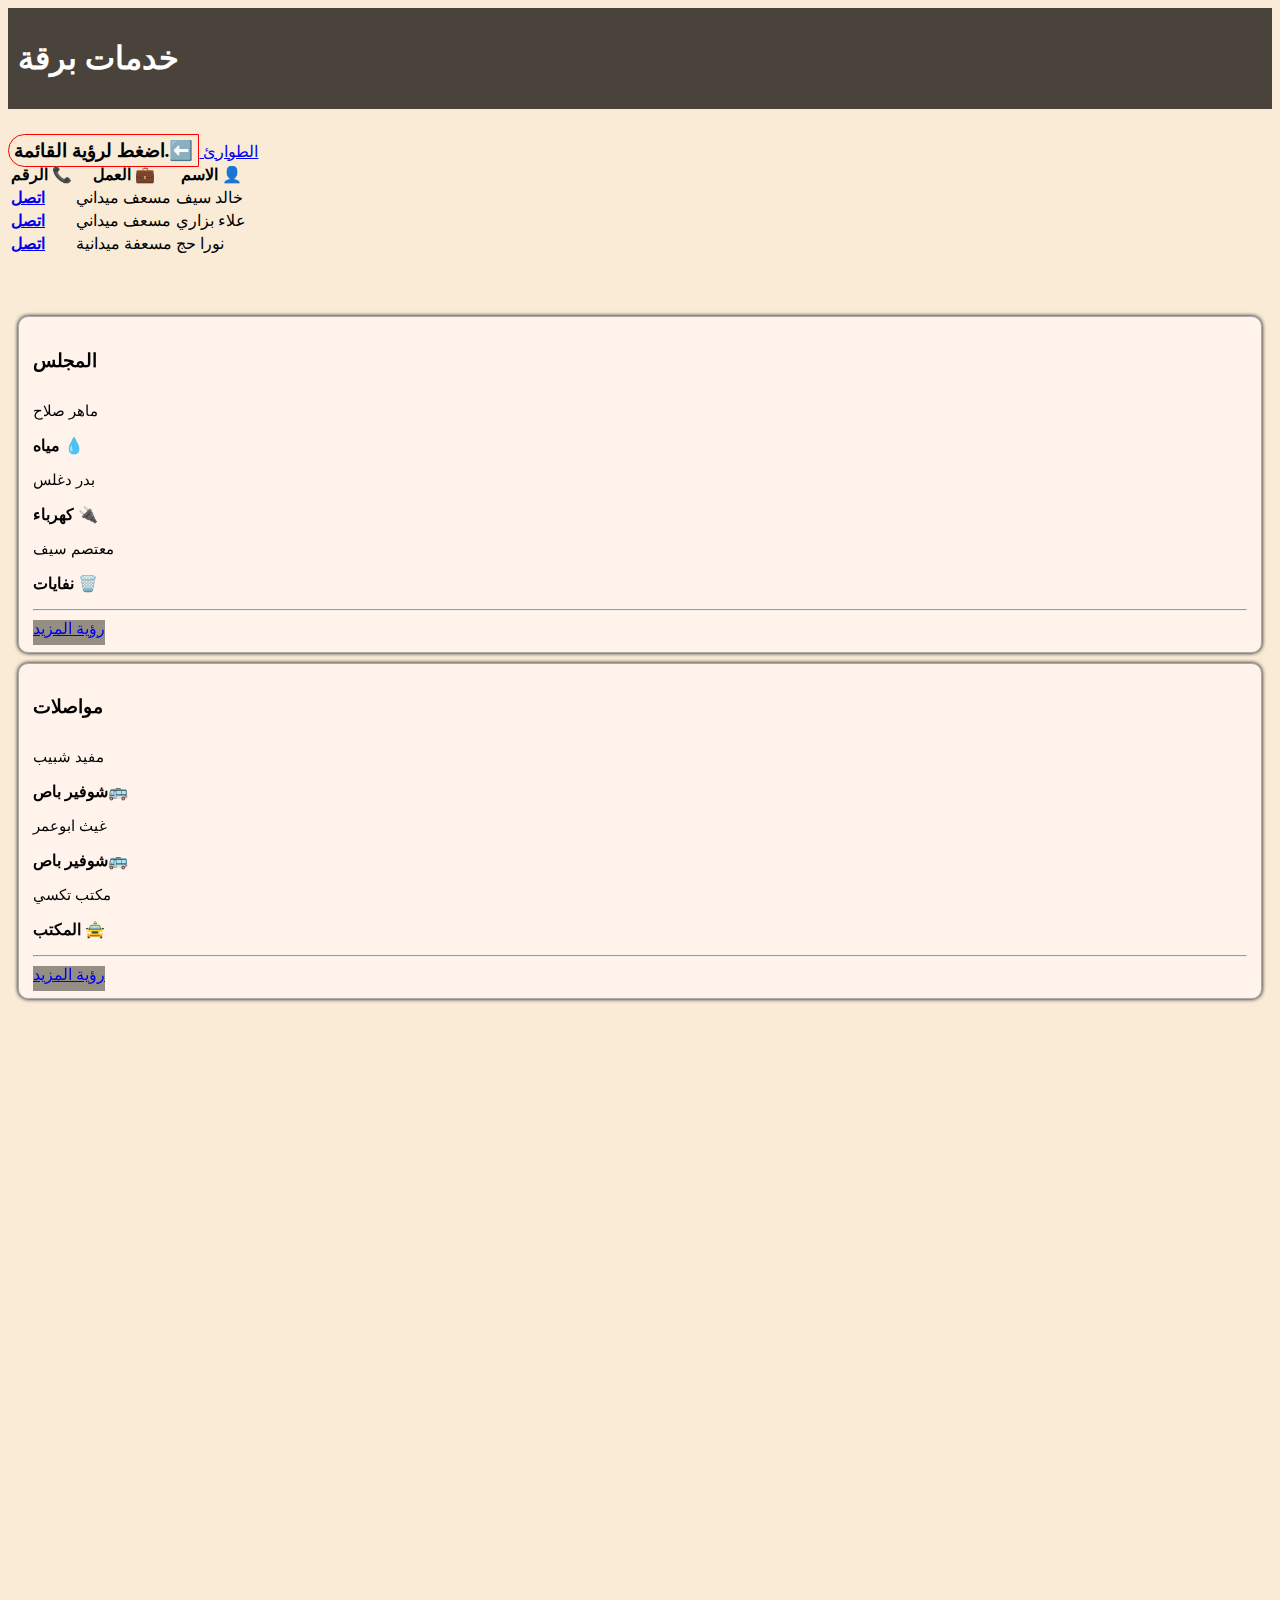
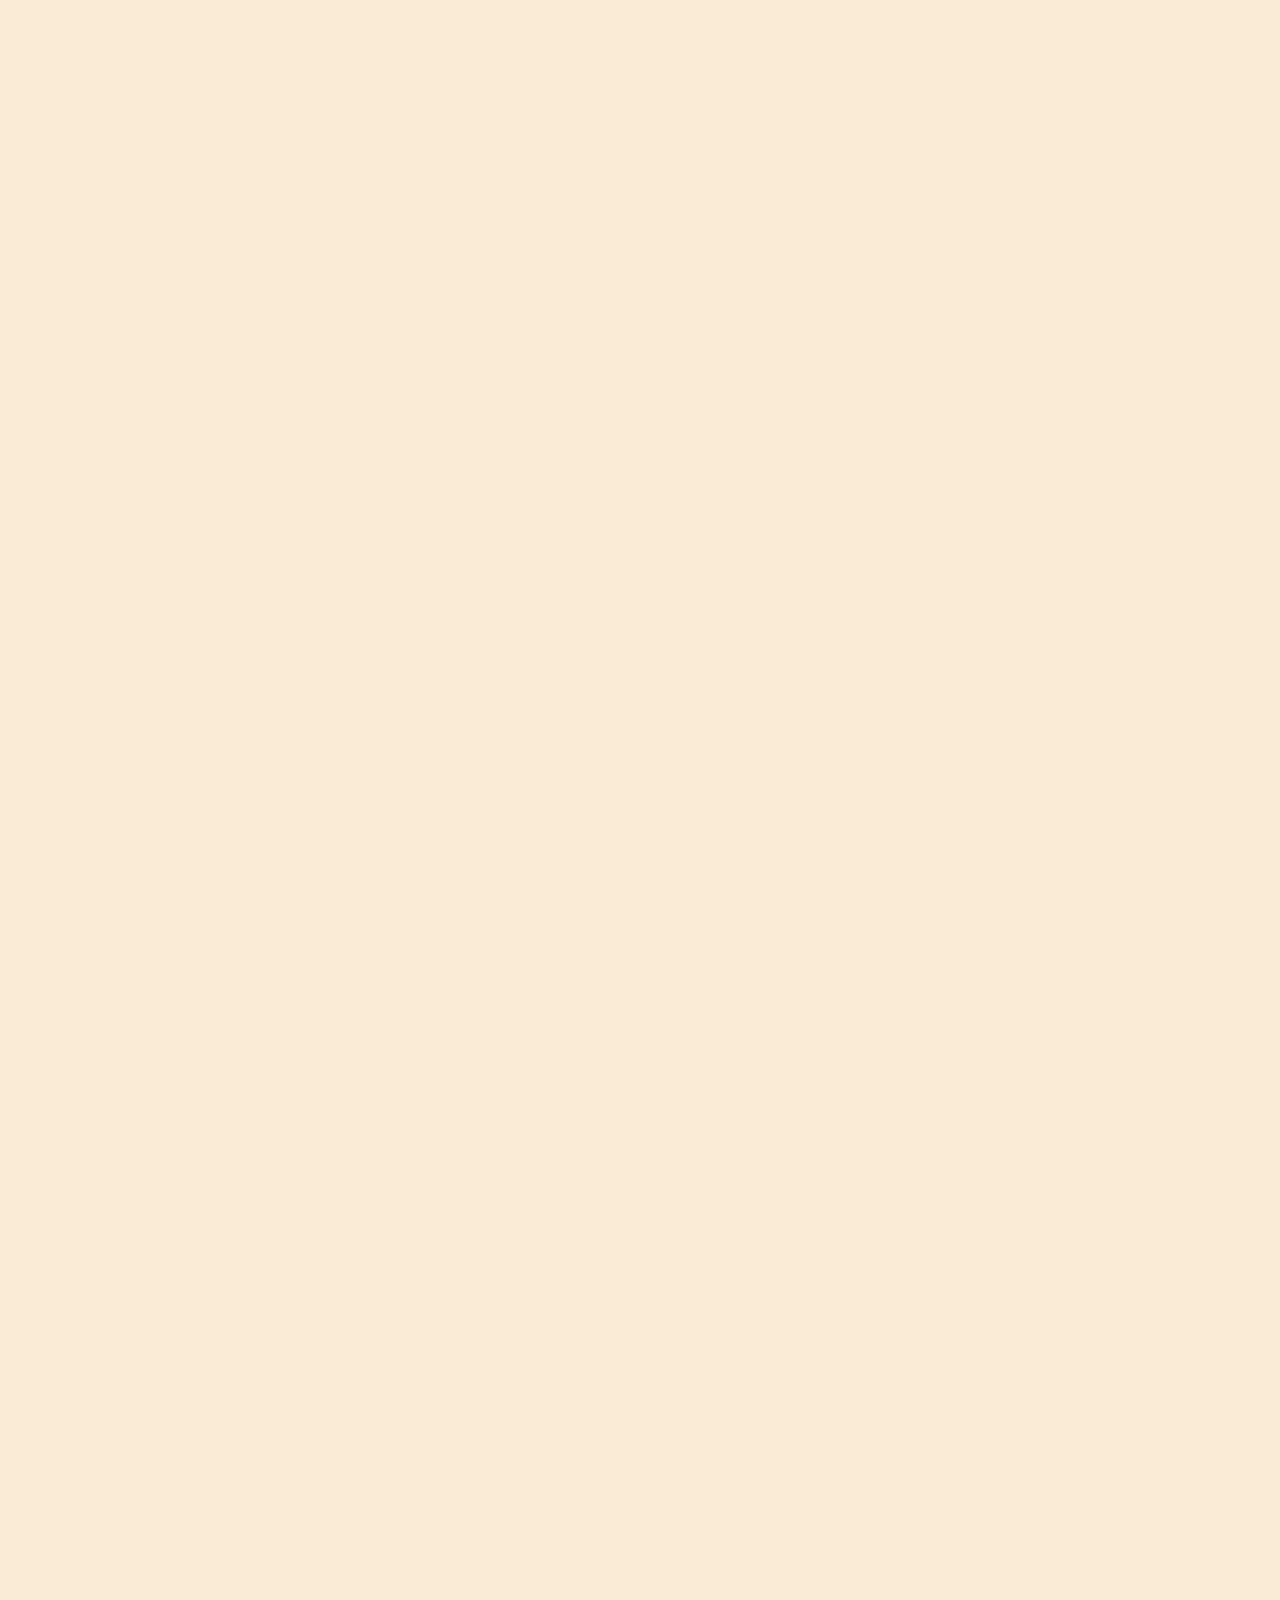
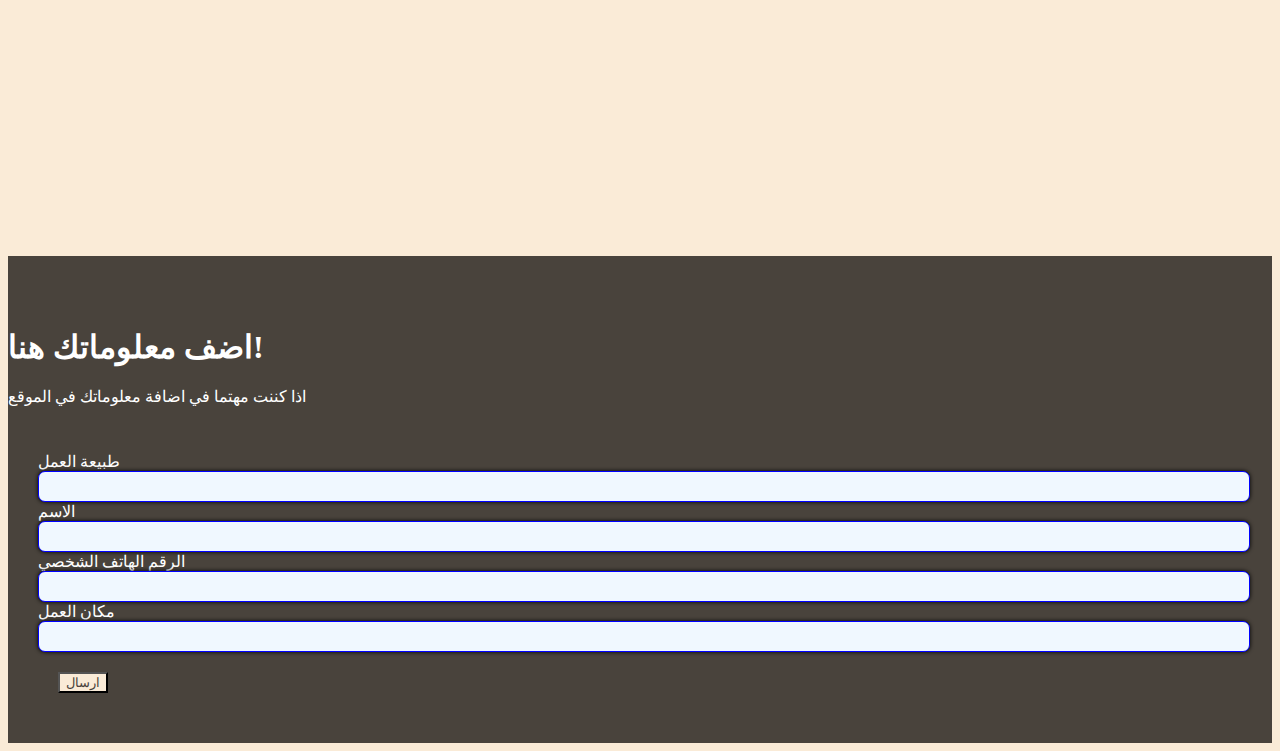
<file: index.html>
<!DOCTYPE html>
<html lang="en">
  <head>
    <meta charset="UTF-8" />
    <meta http-equiv="X-UA-Compatible" content="IE=edge" />
    <meta name="viewport" content="width=device-width, initial-scale=1.0" />
    <title>Sidebar With Bootstrap</title>
    <link href="https://cdn.lineicons.com/4.0/lineicons.css" rel="stylesheet" />
   <link href="https://unpkg.com/aos@2.3.1/dist/aos.css" rel="stylesheet">
    <link
      href="https://cdn.jsdelivr.net/npm/bootstrap@5.3.0-alpha3/dist/css/bootstrap.min.css"
      rel="stylesheet"
      integrity="sha384-KK94CHFLLe+nY2dmCWGMq91rCGa5gtU4mk92HdvYe+M/SXH301p5ILy+dN9+nJOZ"
      crossorigin="anonymous"
    />
    <link rel="stylesheet" href="index.css" />
  </head>

  <body>
    <div class="loader"></div>
    
    <div class="topnav">
<h1 class="text-center">
      <b>خدمات برقة  </b>
    </h1>
    </div>
    
    
    <div class="container">
      <div class="row justify-content-center">
        <div class="col-md-6 col-10">
          <div class="content text-center">
      <a class="btn btn-danger text-center p-3" data-bs-toggle="collapse" href="#collapseExample" role="button" aria-expanded="false" aria-controls="collapseExample">
        الطوارئ
    </a>
    <span class="text-danger">
      <b>
       ⬅️.اضغط لرؤية القائمة 
    </b>
    </span>

    <!-- Collapsible Content -->
    <div class="collapse " id="collapseExample">
        <div class="card card-body mt-2">
           <table class="table bg-light text-dark">
            <thead class="thead">
               <th>الرقم 📞</th>
                <th>العمل 💼</th>
                <th>الاسم 👤</th>
                
            </thead>
            <tbody class="tbody">
              <tr>
              <td> <a class="btn-success btn" href="tel:0566756699"><b>اتصل </b></a></td>
              <td>مسعف ميداني</td>
              
              <td>خالد سيف</td>
              </tr>
              <tr>
               <td>
                 <a class="btn-success btn" href="tel:0569201470"><b>اتصل </b></a>
               </td>
              <td>مسعف ميداني</td>
             
              <td>علاء بزاري</td>
              </tr>
              <tr>
              <td>
                <a class="btn-success btn" href="tel:0592565734"><b>اتصل </b></a>
              </td>
              <td>مسعفة ميدانية</td>
              
              <td>نورا حج</td>
              </tr>
            </tbody>
           </table>
        </div>
    </div>
</div>
</div>

        </div>
      </div>
    </div>
    
    <div style="width: 100%; height: 50px"></div>
    <div class="container " >
      <div class="row justify-content-center">
        <div data-aos="fade-zoom-in"
     data-aos-easing="ease-in-back"
     data-aos-delay="30"
     data-aos-offset="0" 
     class="col-lg-5  col-xxl-3 col-md-7 col-10 service ">
          <div class="container">
            <div class="row justify-content-center">
              <div class="col-11">
                <h3 class="text-center title"><b>المجلس</b></h3>
              </div>
              <div class="row justify-content-between">
                <div class="col-6 text-start">
                  <p class="man">ماهر صلاح</p>
                </div>

                <div class="col-6 text-end">
                  <p class="serve"><b>مياه 💧</b></p>
                </div>
              </div>
              <div class="row justify-content-between">
                <div class="col-6 text-start">
                  <p class="man">بدر دغلس</p>
                </div>

                <div class="col-6 text-end">
                  <p class="serve"><b>كهرباء 🔌</b></p>
                </div>
              </div>

              <div class="row justify-content-between">
                <div class="col-6 text-start">
                  <p class="man">معتصم سيف</p>
                </div>

                <div class="col-6 text-end">
                  <p class="serve"><b>نفايات 🗑️</b></p>
                </div>
              </div>
              <hr />

              <div class="row justify-content-center">
                <div class="col-8 text-center">
                  <a href="services/service1.html" class="btn btnn btn-dark">رؤية المزيد</a>
                </div>
              </div>
            </div>
          </div>
        </div>

        <div data-aos="fade-zoom-in"
     data-aos-easing="ease-in-back"
     data-aos-delay="30"
     data-aos-offset="0" 
     class="col-lg-5 col-xxl-3  col-md-7 col-10 service">
          <div class="container">
            <div class="row justify-content-center">
              <div class="col-11">
                <h3 class="text-center title"><b>مواصلات</b></h3>
              </div>
              <div class="row justify-content-between">
                <div class="col-6 text-start">
                  <p class="man">مفيد شبيب </p>
                </div>

                <div class="col-6 text-end">
                  <p class="serve"><b>شوفير باص🚌</b></p>
                </div>
              </div>

              <div class="row justify-content-between">
                <div class="col-6 text-start">
                  <p class="man">غيث ابوعمر </p>
                </div>

                <div class="col-6 text-end">
                  <p class="serve"><b>شوفير باص🚌</b></p>
                </div>
              </div>
              <div class="row justify-content-between \">
                <div class="col-6 text-start">
                  <p class="man">مكتب تكسي  </p>
                </div>

                <div class="col-6 text-end">
                  <p class="serve"><b>المكتب 🚖</b></p>
                </div>
              </div>
              <hr />

              <div class="row justify-content-center">
                <div class="col-8 text-center">
                  <a href="services/service2.html" class="btn btnn btn-dark">رؤية المزيد</a>
                </div>
              </div>
            </div>
          </div>
        </div>
              <div data-aos="fade-zoom-in"
     data-aos-easing="ease-in-back"
     data-aos-delay="30"
     data-aos-offset="0" 
     class="col-lg-5 col-xxl-3  col-md-7 col-10 service">
          <div class="container">
            <div class="row justify-content-center">
              <div class="col-11">
                <h3 class="text-center title"><b>ديليفري</b></h3>
              </div>
              <div class="row justify-content-between">
                <div class="col-6 text-start">
                  <p class="man">طارق شنتير</p>
                </div>

                <div class="col-6 text-end">
                  <p class="serve"><b>ديليفري 🛵</b></p>
                </div>
              </div>

              <div class="row justify-content-between">
                <div class="col-6 text-start">
                  <p class="man">عميد دغلس</p>
                </div>

                <div class="col-6 text-end">
                  <p class="serve"><b>ديليفري 🛵</b></p>
                </div>
              </div>
              <div class="row justify-content-between hide">
                <div class="col-6 text-start">
                  <p class="man">عميد دغلس</p>
                </div>

                <div class="col-6 text-end">
                  <p class="serve"><b>ديليفري 🛵</b></p>
                </div>
              </div>
              <hr />

              <div class="row justify-content-center">
                <div class="col-8 text-center">
                  <a href="services/service7.html" class="btn btnn btn-dark">رؤية المزيد</a>
                </div>
              </div>
            </div>
          </div>
        </div>

        <div data-aos="fade-zoom-in"
     data-aos-easing="ease-in-back"
     data-aos-delay="30"
     data-aos-offset="0"
      class="col-lg-5 col-xxl-3  col-md-7 col-10 service">
          <div class="container">
            <div class="row justify-content-center">
              <div class="col-11">
                <h3 class="text-center title"><b>  سوبرماركت </b></h3>
              </div>
              <div class="row justify-content-between">
                <div class="col-6 text-start">
                  <p class="man">رامي العربي</p>
                </div>
                <div class="col-6 text-end">
                  <p class="serve"><b>سوبر ماركت 🛒</b></p>
                </div>
              </div>
                            <div class="row justify-content-between">
                <div class="col-6 text-start">
                  <p class="man">صلاح ابوعيشه </p>
                </div>
                <div class="col-6 text-end">
                  <p class="serve"><b>سوبر ماركت 🛒</b></p>
                </div>
              </div>
                            <div class="row justify-content-between">
                <div class="col-6 text-start">
                  <p class="man">حسني حجي </p>
                </div>
                <div class="col-6 text-end">
                  <p class="serve"><b>سوبر ماركت 🛒</b></p>
                </div>
              </div>

        

              <hr />

              <div class="row justify-content-center">
                <div class="col-8 text-center">
                  <a href="services/service3.html" class="btn btnn btn-dark">رؤية المزيد</a>
                </div>
              </div>
            </div>
          </div>
        </div>

        <div data-aos="fade-zoom-in"
     data-aos-easing="ease-in-back"
     data-aos-delay="30"
     data-aos-offset="0"
      class="col-lg-5 col-xxl-3  col-md-7 col-10 service">
          <div class="container">
            <div class="row justify-content-center">
              <div class="col-11">
                <h3 class="text-center title"><b>  المطاعم </b></h3>
              </div>
              <div class="row justify-content-between">
                <div class="col-6 text-start">
                  <p class="man">عبد الله سيف</p>
                </div>
                <div class="col-6 text-end">
                  <p class="serve"><b>مطعم 🍽️</b></p>
                </div>
              </div>

              <div class="row justify-content-between">
                <div class="col-6 text-start">
                  <p class="man">هيثم ابوليل</p>
                </div>
                <div class="col-6 text-end">
                  <p class="serve"><b>حلويات 🍰</b></p>
                </div>
              </div>

              <div class="row justify-content-between">
                <div class="col-6 text-start">
                  <p class="man">غسان ابوليل</p>
                </div>
                <div class="col-6 text-end">
                  <p class="serve"><b>مطعم 🍽️</b></p>
                </div>
              </div>

              <hr />

              <div class="row justify-content-center">
                <div class="col-8 text-center">
                  <a href="services/service4.html" class="btn btnn btn-dark">رؤية المزيد</a>
                </div>
              </div>
            </div>
          </div>
        </div>

        <div data-aos="fade-zoom-in"
     data-aos-easing="ease-in-back"
     data-aos-delay="30"
     data-aos-offset="0" class="col-lg-5 col-xxl-3  col-md-7 col-10 service">
          <div class="container">
            <div class="row justify-content-center">
              <div class="col-11">
                <h3 class="text-center title"><b> حرفيين  </b></h3>
              </div>

              <div class="row justify-content-between">
                <div class="col-6 text-start">
                  <p class="man">وليد التايه</p>
                </div>
                <div class="col-6 text-end">
                  <p class="serve"><b>مواد بناء 🧱</b></p>
                </div>
              </div>

              <div class="row justify-content-between">
                <div class="col-6 text-start">
                  <p class="man">ابو اكرم</p>
                </div>
                <div class="col-6 text-end">
                  <p class="serve"><b>معلم بناء 👷‍♂️</b></p>
                </div>
              </div>

              <div class="row justify-content-between">
                <div class="col-6 text-start">
                  <p class="man">محمد ابو ليل</p>
                </div>
                <div class="col-6 text-end">
                  <p class="serve"><b>معلم بناء 👷‍♂️</b></p>
                </div>
              </div>

              <hr />

              <div class="row justify-content-center">
                <div class="col-8 text-center">
                  <a href="services/service5.html" class="btn btnn btn-dark">رؤية المزيد</a>
                </div>
              </div>
            </div>
          </div>
        </div>

        <div data-aos="fade-zoom-in"
     data-aos-easing="ease-in-back"
     data-aos-delay="30"
     data-aos-offset="0" class="col-lg-5 col-xxl-3  col-md-7 col-10 service">
          <div class="container">
            <div class="row justify-content-center">
              <div class="col-11">
                <h3 class="text-center title"><b> حلاقين</b></h3>
              </div> 
               <div class="row justify-content-between">
                <div class="col-6 text-start">
                  <p class="man">عميد حجي</p>
                </div>
                <div class="col-6 text-end">
                  <p class="serve"><b>حلاق ✂️</b></p>
                </div>
              </div>
              <div class="row justify-content-between">
                <div class="col-6 text-start">
                  <p class="man">رامي دغلس</p>
                </div>
                <div class="col-6 text-end">
                  <p class="serve"><b>حلاق ✂️</b></p>
                </div>
              </div>

            

              <div class="row justify-content-between">
                <div class="col-6 text-start ">
                  <p class="man">محمد سيف</p>
                </div>
                <div class="col-6 text-end ">
                  <p class="serve"><b>حلاق ✂️</b></p>
                </div>
              </div>

              <hr />

              <div class="row justify-content-center">
                <div class="col-8 text-center">
                  <a href="services/service6.html" class="btn btnn btn-dark">رؤية المزيد</a>
                </div>
              </div>
            </div>
          </div>
        </div>
         <div data-aos="fade-zoom-in"
     data-aos-easing="ease-in-back"
     data-aos-delay="30"
     data-aos-offset="0" class="col-lg-5 col-xxl-3  col-md-7 col-10 service">
          <div class="container">
            <div class="row justify-content-center">
              <div class="col-11">
                <h3 class="text-center title"><b> الكترونيات</b></h3>
              </div>
              <div class="row justify-content-between">
                <div class="col-6 text-start">
                  <p class="man">اشوس شقير</p>
                </div>
                <div class="col-6 text-end">
                  <p class="serve"><b>اتصالات📱</b></p>
                </div>
              </div>

              <div class="row justify-content-between">
                <div class="col-6 text-start">
                  <p class="man">الياس</p>
                </div>
                <div class="col-6 text-end">
                  <p class="serve"><b>اتصالات📱</b></p>
                </div>
              </div>
                <div class="row justify-content-between">
                <div class="col-6 text-start">
                  <p class="man">جهاد شقير</p>
                </div>
                <div class="col-6 text-end">
                  <p class="serve"><b> كهربائيات 🔧</b></p>
                </div>
              </div>

             

              <hr />

              <div class="row justify-content-center">
                <div class="col-8 text-center">
                  <a href="services/service8.html" class="btn btnn btn-dark">رؤية المزيد</a>
                </div>
              </div>
            </div>
          </div>
        </div>

            <div data-aos="fade-zoom-in"
     data-aos-easing="ease-in-back"
     data-aos-delay="30"
     data-aos-offset="0" class="col-lg-5 col-xxl-3  col-md-7 col-10 service">
          <div class="container">
            <div class="row justify-content-center">
              <div class="col-11">
                <h3 class="text-center title"><b> خدمات اخرى</b></h3>
              </div>
              <div class="row justify-content-between">
                <div class="col-6 text-start">
                  <p class="man">احمد سيف</p>
                </div>
                <div class="col-6 text-end">
                  <p class="serve"><b>بلايستيشن 🎮</b></p>
                </div>
              </div>

              <div class="row justify-content-between">
                <div class="col-6 text-start">
                  <p class="man">نراس دغلس	</p>
                </div>
                <div class="col-6 text-end">
                  <p class="serve"><b>مقهى ☕️</b></p>
                </div>
              </div>
                <div class="row justify-content-between">
                <div class="col-6 text-start">
                  <p class="man"> ماهر ابوعمر</p>
                </div>
                <div class="col-6 text-end">
                  <p class="serve"><b> مدرب 👨‍🏫</b></p>
                </div>
              </div>

             

              <hr />

              <div class="row justify-content-center">
                <div class="col-8 text-center">
                  <a href="services/service9.html" class="btn btnn btn-dark">رؤية المزيد</a>
                </div>
              </div>
            </div>
          </div>
        </div>

    
      </div>
    </div>



    <div class="footer">
      <div class="container">
        <div class="row justify-content-center">
        <div class="col-10">
          <h1 class="text-center">
             اضف معلوماتك هنا!
          </h1>

          <p class="text-center">
            اذا كننت مهتما في اضافة معلوماتك في الموقع 
          </p>
        </div>

        <div class="col-8">

          <form  class="form"
  action="https://formspree.io/f/xnnaovyd"
  method="POST"
>




          <div class="container text-end">
            <div class="row">
               <div class="col-md-6 col-sm-9 col-11">
                 <label>
                   طبيعة العمل
                  
                 </label><br>
                 <input type="text" name="work">

              </div>
              <div class="col-md-6 col-sm-9 col-11">
                 <label class="label">
                    الاسم
                  
                 </label><br>

                 <input class="form-input" type="text" name="name">

              </div>
               

               <div class="col-md-6 col-sm-9 col-11 ">
                 <label>
                    الرقم الهاتف الشخصي
                  
                 </label><br>
                 <input type="number" name="number">

              </div>

                 <div class="col-md-6 col-sm-9 col-11">
                 <label>
                   مكان العمل 
                   </label> <br>
                  <input type="text" name="from to">
                 

              </div>
              <div class="col-12 text-center">

              <button class="btn btnnn btn-dark" type="submit">ارسال</button>
</div>
            </div>
          </div>
 </form>
  
  <!-- your other form fields go here -->
  
        </div>
        </div>
      </div>
    </div>
    <script src="https://unpkg.com/aos@2.3.1/dist/aos.js"></script>

    <script
      src="https://cdn.jsdelivr.net/npm/bootstrap@5.3.0-alpha3/dist/js/bootstrap.bundle.min.js"
      integrity="sha384-ENjdO4Dr2bkBIFxQpeoTz1HIcje39Wm4jDKdf19U8gI4ddQ3GYNS7NTKfAdVQSZe"
      crossorigin="anonymous"
    ></script>
    <script>
        AOS.init();
    </script>

    <script src="index.js"></script>
  </body>
</html>
</file>
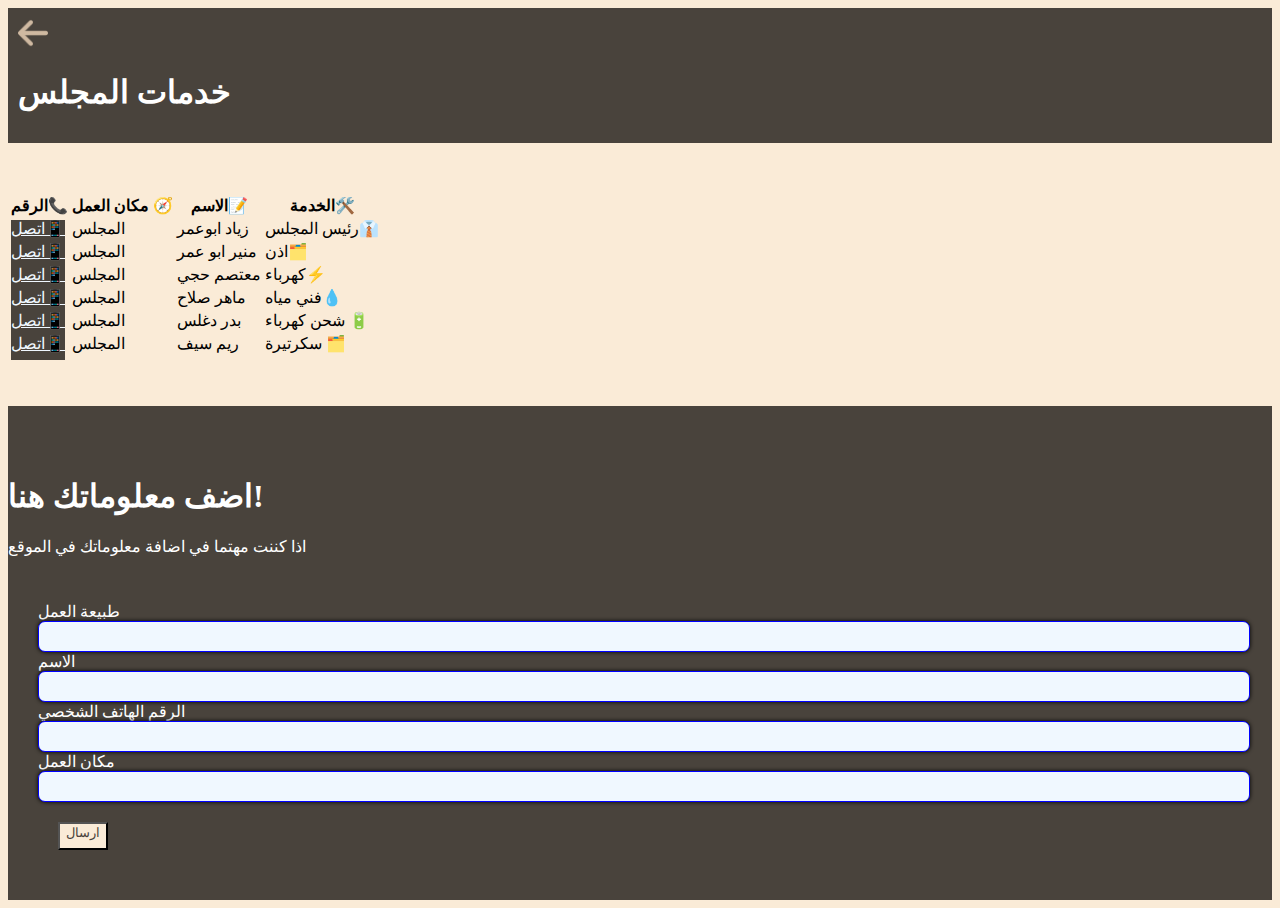
<file: services/service1.html>
<!DOCTYPE html>
<html lang="en">
  <head>
    <meta charset="UTF-8" />
    <meta http-equiv="X-UA-Compatible" content="IE=edge" />
    <meta name="viewport" content="width=device-width, initial-scale=1.0" />
    <title>Sidebar With Bootstrap</title>
    <link href="https://cdn.lineicons.com/4.0/lineicons.css" rel="stylesheet" />

    <link
      href="https://cdn.jsdelivr.net/npm/bootstrap@5.3.0-alpha3/dist/css/bootstrap.min.css"
      rel="stylesheet"
      integrity="sha384-KK94CHFLLe+nY2dmCWGMq91rCGa5gtU4mk92HdvYe+M/SXH301p5ILy+dN9+nJOZ"
      crossorigin="anonymous"
    />
    <link rel="stylesheet" href="service1.css" />
  </head>

  <body>
    <div class="loader"></div>
    <div class="topnav">
      <div class="container">
        <div class="row justify-content-between">
          <div class="col-1">
            <a class="btn p-2" href="../index.html">
              <img src="arrow.png" alt="left" width="30" height="30">
            </a>
          </div>
          <div class="col-md-5 col-7">
            <h1 class="text-center">
      <b>خدمات المجلس </b>
    </h1>
          </div>
          <div class="col-1"></div>
        </div>
      </div>

    </div>

    <div class="container">
      <div class="row justify-content-center">
        <div class="col-md-8 col-12">
            
          <table class="table text-end">
            <thead class="thead">
                <th>الرقم📞</th>
                <th> مكان العمل 🧭</th>
                <th>الاسم📝</th>
                <th> الخدمة🛠️</th>
            </thead>
            <tbody class="tbody">
                 <tr class="tr">
                    <td class="td">
                       <a class="btn btn-success" href="tel:0598356866"> <span>اتصل</span>📱</a>
                    </td>
                    <td class="td">المجلس</td>
                    <td class="td">زياد ابوعمر</td>
                    <td class="td">رئيس المجلس👔</td>
                </tr>
                <tr class="tr">
                    <td class="td">
                        <a class="btn btn-success" href="tel:0599426725"> <span>اتصل</span>📱</a>
                    </td>
                     <td class="td">المجلس</td>
                    <td class="td">منير ابو عمر</td>
                    <td class="td">اذن🗂️</td>
                </tr>
                  <tr class="tr">
                    <td class="td">
                       <a class="btn btn-success" href="tel:0597012681"> <span>اتصل</span>📱</a>
                    </td>
                    <td class="td">المجلس</td>
                    <td class="td">معتصم حجي</td>
                    <td class="td">كهرباء⚡</td>
                </tr>
                  <tr class="tr">
                    <td class="td">
                       <a class="btn btn-success" href="tel:0598060676"> <span>اتصل</span>📱</a>
                    </td>
                     <td class="td">المجلس</td>
                    <td class="td">ماهر صلاح</td>
                    <td class="td">فني مياه💧</td>
                </tr>
                   <tr class="tr">
                    <td class="td">
                        <a class="btn btn-success" href="tel:0597257383"> <span>اتصل</span>📱</a>
                    </td>
                     <td class="td">المجلس</td>
                    <td class="td">بدر دغلس</td>
                    <td class="td"> شحن كهرباء 🔋</td>
                </tr>
                   </tr>
                   <tr class="tr">
                    <td class="td">
                        <a class="btn btn-success" href="tel:0593200977"> <span>اتصل</span>📱</a>
                    </td>
                    <td class="td">المجلس</td>
                    <td class="td">ريم سيف </td>
                    <td class="td">سكرتيرة 🗂️</td>
                </tr>
            </tbody>
          </table>
        </div>
      </div>
    </div>



     <div class="footer">
      <div class="container">
        <div class="row justify-content-center">
        <div class="col-10">
          <h1 class="text-center">
             اضف معلوماتك هنا!
          </h1>

          <p class="text-center">
            اذا كننت مهتما في اضافة معلوماتك في الموقع 
          </p>
        </div>

        <div class="col-8">

          <form  class="form"
  action="https://formspree.io/f/xnnaovyd"
  method="POST"
>




          <div class="container text-end">
            <div class="row">
               <div class="col-md-6 col-sm-9 col-11">
                 <label>
                   طبيعة العمل
                  
                 </label><br>
                 <input type="text" name="work">

              </div>
              <div class="col-md-6 col-sm-9 col-11">
                 <label class="label">
                    الاسم
                  
                 </label><br>

                 <input class="form-input" type="text" name="name">

              </div>
               

               <div class="col-md-6 col-sm-9 col-11 ">
                 <label>
                    الرقم الهاتف الشخصي
                  
                 </label><br>
                 <input type="number" name="number">

              </div>

                 <div class="col-md-6 col-sm-9 col-11">
                 <label>
                  مكان العمل 
                   </label> <br>
                  <input type="text" name="from to">
                 

              </div>
              <div class="col-12 text-center">

              <button class="btn btnnn btn-dark" type="submit">ارسال</button>
</div>
            </div>
          </div>
 </form>
  
  <!-- your other form fields go here -->
  
        </div>
        </div>
      </div>
    </div>

    <script
      src="https://cdn.jsdelivr.net/npm/bootstrap@5.3.0-alpha3/dist/js/bootstrap.bundle.min.js"
      integrity="sha384-ENjdO4Dr2bkBIFxQpeoTz1HIcje39Wm4jDKdf19U8gI4ddQ3GYNS7NTKfAdVQSZe"
      crossorigin="anonymous"
    ></script>
     <script src="../index.js"></script>
  </body>
</html>
</file>
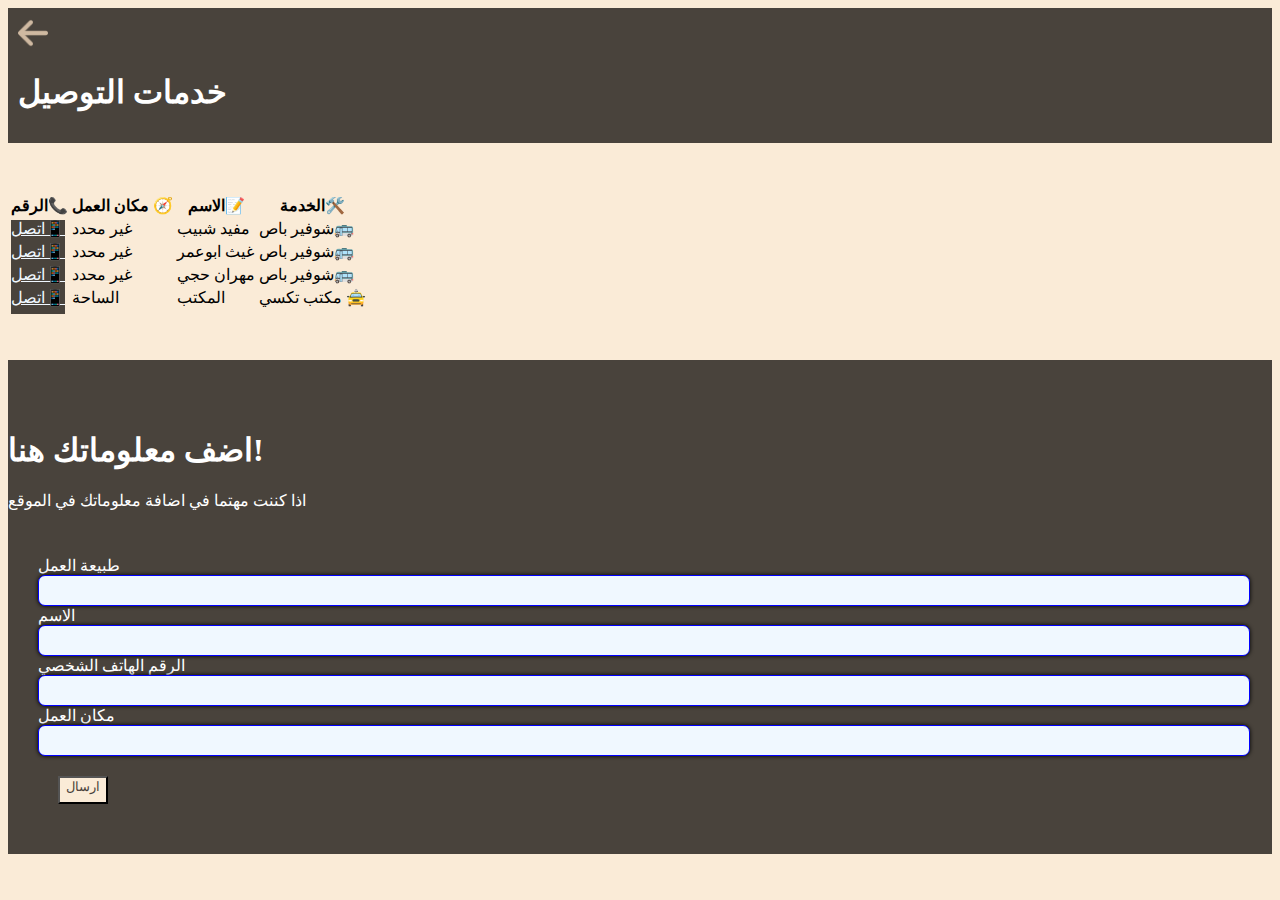
<file: services/service2.html>
<!DOCTYPE html>
<html lang="en">
  <head>
    <meta charset="UTF-8" />
    <meta http-equiv="X-UA-Compatible" content="IE=edge" />
    <meta name="viewport" content="width=device-width, initial-scale=1.0" />
    <title>Sidebar With Bootstrap</title>
    <link href="https://cdn.lineicons.com/4.0/lineicons.css" rel="stylesheet" />

    <link
      href="https://cdn.jsdelivr.net/npm/bootstrap@5.3.0-alpha3/dist/css/bootstrap.min.css"
      rel="stylesheet"
      integrity="sha384-KK94CHFLLe+nY2dmCWGMq91rCGa5gtU4mk92HdvYe+M/SXH301p5ILy+dN9+nJOZ"
      crossorigin="anonymous"
    />
    <link rel="stylesheet" href="service1.css" />
  </head>

  <body>
    <div class="loader"></div>
  <div class="topnav">
      <div class="container">
        <div class="row justify-content-between">
          <div class="col-1">
            <a class="btn p-2" href="../index.html">
              <img src="arrow.png" alt="left" width="30" height="30">
            </a>
          </div>
          <div class="col-md-5 col-7">
            <h1 class="text-center">
      <b>خدمات التوصيل </b>
    </h1>
          </div>
          <div class="col-1"></div>
        </div>
      </div>

    </div>

    <div class="container">
      <div class="row justify-content-center">
        <div class="col-md-8 col-12">
            
          <table class="table text-end">
            <thead class="thead">
                <th>الرقم📞</th>
                <th> مكان العمل 🧭</th>
                <th>الاسم📝</th>
                <th> الخدمة🛠️</th>
            </thead>
            <tbody class="tbody">
               
                  <tr class="tr">
                    <td class="td">
                       <a class="btn btn-success" href="tel:0599731526"> <span>اتصل</span>📱</a>
                    </td>
                    <td class="td">غير محدد</td>
                    <td class="td">مفيد شبيب</td>
                    <td class="td">شوفير باص🚌

</td>
                </tr>
                   <tr class="tr">
                    <td class="td">
                        <a class="btn btn-success" href="tel:0598480521"> <span>اتصل</span>📱</a>
                    </td>
                    <td class="td">غير محدد</td>
                    <td class="td">غيث ابوعمر</td>
                    <td class="td">شوفير باص🚌

</td>
                </tr>
                <tr class="tr">
                    <td class="td">
                        <a class="btn btn-success" href="tel:0592320122"> <span>اتصل</span>📱</a>
                    </td>
                    <td class="td">غير محدد</td>
                    <td class="td">مهران حجي</td>
                    <td class="td">شوفير باص🚌

</td>
                </tr>
                <tr class="tr">
                    <td class="td">
                        <a class="btn btn-success" href="tel:092530303"> <span>اتصل</span>📱</a>
                    </td>
                    <td class="td">الساحة</td>
                    <td class="td">المكتب</td>
                    <td class="td">مكتب تكسي 🚖</td>
                </tr>
                   </tr>
                   
            </tbody>
          </table>
        </div>
      </div>
    </div>



     <div class="footer">
      <div class="container">
        <div class="row justify-content-center">
        <div class="col-10">
          <h1 class="text-center">
             اضف معلوماتك هنا!
          </h1>

          <p class="text-center">
            اذا كننت مهتما في اضافة معلوماتك في الموقع 
          </p>
        </div>

        <div class="col-8">

          <form  class="form"
  action="https://formspree.io/f/xnnaovyd"
  method="POST"
>




          <div class="container text-end">
            <div class="row">
               <div class="col-md-6 col-sm-9 col-11">
                 <label>
                   طبيعة العمل
                  
                 </label><br>
                 <input type="text" name="work">

              </div>
              <div class="col-md-6 col-sm-9 col-11">
                 <label class="label">
                    الاسم
                  
                 </label><br>

                 <input class="form-input" type="text" name="name">

              </div>
               

               <div class="col-md-6 col-sm-9 col-11 ">
                 <label>
                    الرقم الهاتف الشخصي
                  
                 </label><br>
                 <input type="number" name="number">

              </div>

                 <div class="col-md-6 col-sm-9 col-11">
                 <label>
                  مكان العمل 
                   </label> <br>
                  <input type="text" name="from to">
                 

              </div>
              <div class="col-12 text-center">

              <button class="btn btnnn btn-dark" type="submit">ارسال</button>
</div>
            </div>
          </div>
 </form>
  
  <!-- your other form fields go here -->
  
        </div>
        </div>
      </div>
    </div>

    <script
      src="https://cdn.jsdelivr.net/npm/bootstrap@5.3.0-alpha3/dist/js/bootstrap.bundle.min.js"
      integrity="sha384-ENjdO4Dr2bkBIFxQpeoTz1HIcje39Wm4jDKdf19U8gI4ddQ3GYNS7NTKfAdVQSZe"
      crossorigin="anonymous"
    ></script>
       <script src="../index.js"></script>
  </body>
</html>
</file>
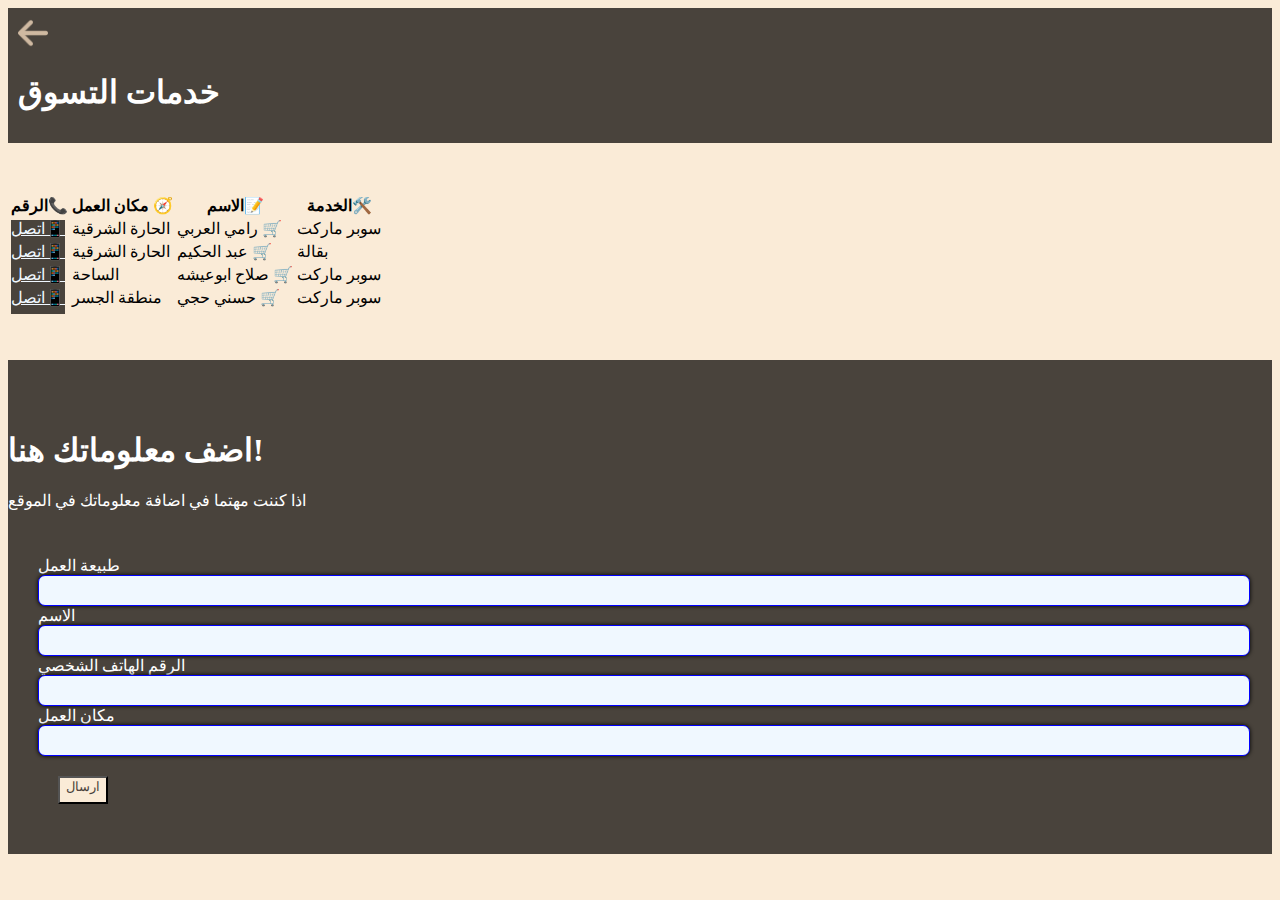
<file: services/service3.html>
<!DOCTYPE html>
<html lang="en">
  <head>
    <meta charset="UTF-8" />
    <meta http-equiv="X-UA-Compatible" content="IE=edge" />
    <meta name="viewport" content="width=device-width, initial-scale=1.0" />
    <title>Sidebar With Bootstrap</title>
    <link href="https://cdn.lineicons.com/4.0/lineicons.css" rel="stylesheet" />

    <link
      href="https://cdn.jsdelivr.net/npm/bootstrap@5.3.0-alpha3/dist/css/bootstrap.min.css"
      rel="stylesheet"
      integrity="sha384-KK94CHFLLe+nY2dmCWGMq91rCGa5gtU4mk92HdvYe+M/SXH301p5ILy+dN9+nJOZ"
      crossorigin="anonymous"
    />
    <link rel="stylesheet" href="service1.css" />
  </head>

  <body>
    <div class="loader"></div>
    <div class="topnav">
      <div class="container">
        <div class="row justify-content-between">
          <div class="col-1">
            <a class="btn p-2" href="../index.html">
              <img src="arrow.png" alt="left" width="30" height="30" />
            </a>
          </div>
          <div class="col-md-5 col-7">
            <h1 class="text-center">
              <b>خدمات التسوق </b>
            </h1>
          </div>
          <div class="col-1"></div>
        </div>
      </div>
    </div>

    <div class="container">
      <div class="row justify-content-center">
        <div class="col-md-8 col-12">
          <table class="table text-end">
            <thead class="thead">
              <th>الرقم📞</th>
              <th>مكان العمل 🧭</th>
              <th>الاسم📝</th>
              <th>الخدمة🛠️</th>
            </thead>
            <tbody class="tbody">
              <tr class="tr">
                <td class="td">
                  <a class="btn btn-success" href="tel:0599821734">
                    <span>اتصل</span>📱</a
                  >
                </td>
                <td class="td">الحارة الشرقية</td>
                <td class="td">رامي العربي 🛒</td>
                <td class="td">سوبر ماركت</td>
              </tr>
              <tr class="tr">
                <td class="td">
                  <a class="btn btn-success" href="tel:0598248611">
                    <span>اتصل</span>📱</a
                  >
                </td>
                <td class="td">الحارة الشرقية</td>
                <td class="td">عبد الحكيم 🛒</td>
                <td class="td">بقالة</td>
              </tr>

              <tr class="tr">
                <td class="td">
                  <a class="btn btn-success" href="tel:0597736736">
                    <span>اتصل</span>📱</a
                  >
                </td>
                <td class="td">الساحة</td>
                <td class="td">صلاح ابوعيشه 🛒</td>
                <td class="td">سوبر ماركت</td>
              </tr>
              <tr class="tr">
                <td class="td">
                  <a class="btn btn-success" href="tel:0599789010">
                    <span>اتصل</span>📱</a
                  >
                </td>
                 <td class="td">منطقة الجسر</td>

                <td class="td">حسني حجي 🛒</td>
                <td class="td">سوبر ماركت</td>
              </tr>
            </tbody>
          </table>
        </div>
      </div>
    </div>

    <div class="footer">
      <div class="container">
        <div class="row justify-content-center">
          <div class="col-10">
            <h1 class="text-center">اضف معلوماتك هنا!</h1>

            <p class="text-center">
              اذا كننت مهتما في اضافة معلوماتك في الموقع
            </p>
          </div>

          <div class="col-8">
            <form
              class="form"
              action="https://formspree.io/f/xnnaovyd"
              method="POST"
            >
              <div class="container text-end">
                <div class="row">
                  <div class="col-md-6 col-sm-9 col-11">
                    <label> طبيعة العمل </label><br />
                    <input type="text" name="work" />
                  </div>
                  <div class="col-md-6 col-sm-9 col-11">
                    <label class="label"> الاسم </label><br />

                    <input class="form-input" type="text" name="name" />
                  </div>

                  <div class="col-md-6 col-sm-9 col-11">
                    <label> الرقم الهاتف الشخصي </label><br />
                    <input type="number" name="number" />
                  </div>

                  <div class="col-md-6 col-sm-9 col-11">
                    <label>  مكان العمل </label> <br />
                    <input type="text" name="from to" />
                  </div>
                  <div class="col-12 text-center">
                    <button class="btn btnnn btn-dark" type="submit">
                      ارسال
                    </button>
                  </div>
                </div>
              </div>
            </form>

            <!-- your other form fields go here -->
          </div>
        </div>
      </div>
    </div>

    <script
      src="https://cdn.jsdelivr.net/npm/bootstrap@5.3.0-alpha3/dist/js/bootstrap.bundle.min.js"
      integrity="sha384-ENjdO4Dr2bkBIFxQpeoTz1HIcje39Wm4jDKdf19U8gI4ddQ3GYNS7NTKfAdVQSZe"
      crossorigin="anonymous"
    ></script>
       <script src="../index.js"></script>
  </body>
</html>
</file>
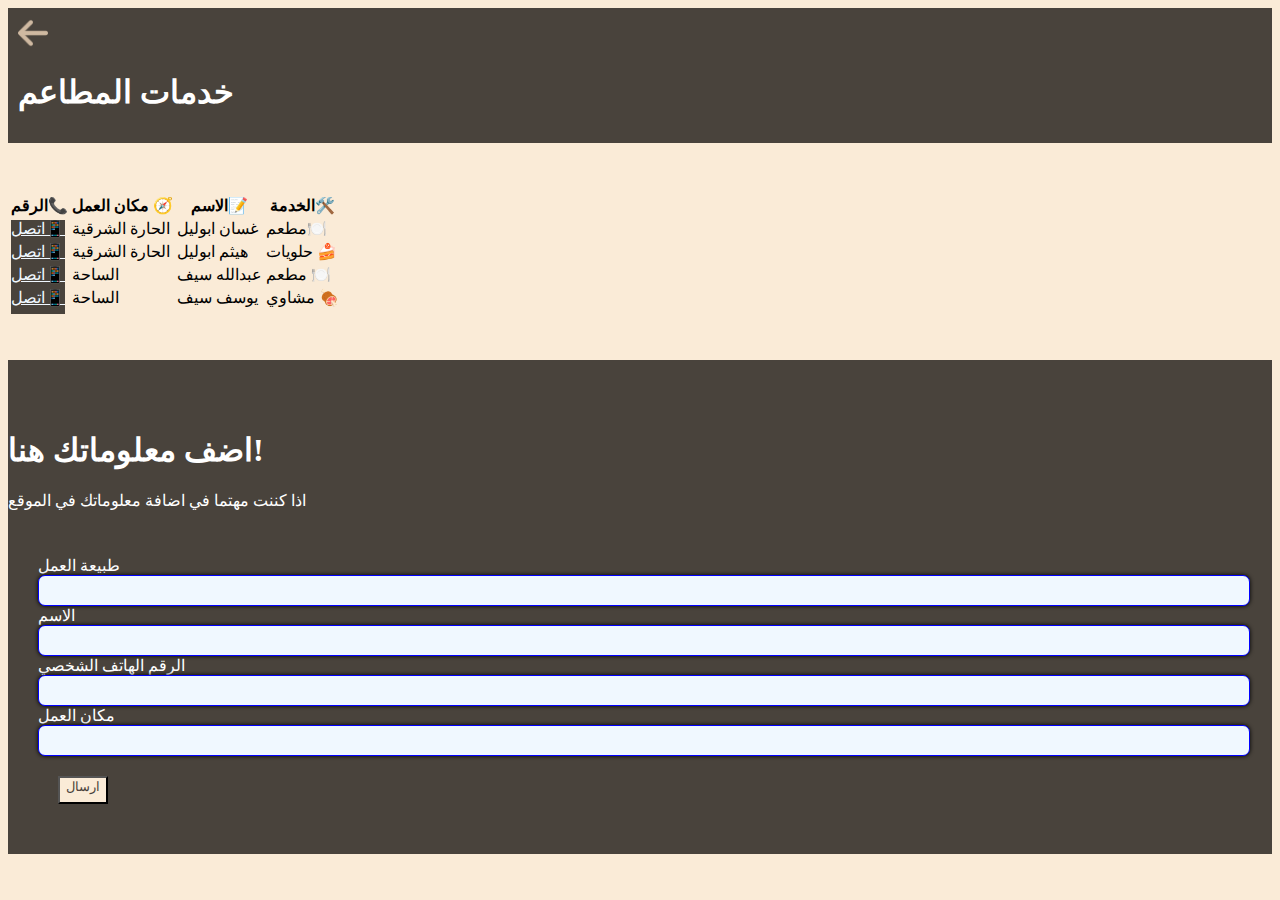
<file: services/service4.html>
<!DOCTYPE html>
<html lang="en">
  <head>
    <meta charset="UTF-8" />
    <meta http-equiv="X-UA-Compatible" content="IE=edge" />
    <meta name="viewport" content="width=device-width, initial-scale=1.0" />
    <title>Sidebar With Bootstrap</title>
    <link href="https://cdn.lineicons.com/4.0/lineicons.css" rel="stylesheet" />

    <link
      href="https://cdn.jsdelivr.net/npm/bootstrap@5.3.0-alpha3/dist/css/bootstrap.min.css"
      rel="stylesheet"
      integrity="sha384-KK94CHFLLe+nY2dmCWGMq91rCGa5gtU4mk92HdvYe+M/SXH301p5ILy+dN9+nJOZ"
      crossorigin="anonymous"
    />
    <link rel="stylesheet" href="service1.css" />
  </head>

  <body>
    <div class="loader"></div>
<div class="topnav">
      <div class="container">
        <div class="row justify-content-between">
          <div class="col-1">
            <a class="btn p-2" href="../index.html">
              <img src="arrow.png" alt="left" width="30" height="30">
            </a>
          </div>
          <div class="col-md-5 col-7">
            <h1 class="text-center">
           <b>خدمات المطاعم </b>
    </h1>
          </div>
          <div class="col-1"></div>
        </div>
      </div>

    </div>



   
    <div class="container">
      <div class="row justify-content-center">
        <div class="col-md-8 col-12">
            
          <table class="table text-end">
            <thead class="thead">
                <th>الرقم📞</th>
                <th> مكان العمل 🧭</th>
                <th>الاسم📝</th>
                <th> الخدمة🛠️</th>
            </thead>
            <tbody class="tbody">
                <tr class="tr">
                    <td class="td">
                        <a class="btn btn-success" href="tel:0599638885"> <span>اتصل</span>📱</a>
                    </td>
                     <td class="td">الحارة الشرقية</td>
                    <td class="td">غسان ابوليل</td>
                    <td class="td">مطعم🍽️</td>
                </tr>
                     <tr class="tr">
                    <td class="td">
                        <a class="btn btn-success" href="tel:0598185386"> <span>اتصل</span>📱</a>
                    </td>
                     <td class="td">الحارة الشرقية</td>
                    <td class="td">هيثم ابوليل</td>
                    <td class="td">حلويات 🍰</td>
                </tr>
                     <tr class="tr">
                    <td class="td">
                        <a class="btn btn-success" href="tel:0599642315"> <span>اتصل</span>📱</a>
                    </td>
                     <td class="td">الساحة</td>
                    <td class="td">عبدالله سيف</td>
                    <td class="td">مطعم 🍽️</td>
                </tr>
                         <tr class="tr">
                    <td class="td">
                        <a class="btn btn-success" href="tel:0595285542"> <span>اتصل</span>📱</a>
                    </td>
                     <td class="td">الساحة</td>
                    <td class="td">يوسف سيف</td>
                    <td class="td">مشاوي 🍖</td>
                </tr>
                
            </tbody>
          </table>
        </div>
      </div>
    </div>



     <div class="footer">
      <div class="container">
        <div class="row justify-content-center">
        <div class="col-10">
          <h1 class="text-center">
             اضف معلوماتك هنا!
          </h1>

          <p class="text-center">
            اذا كننت مهتما في اضافة معلوماتك في الموقع 
          </p>
        </div>

        <div class="col-8">

          <form  class="form"
  action="https://formspree.io/f/xnnaovyd"
  method="POST"
>




          <div class="container text-end">
            <div class="row">
               <div class="col-md-6 col-sm-9 col-11">
                 <label>
                   طبيعة العمل
                  
                 </label><br>
                 <input type="text" name="work">

              </div>
              <div class="col-md-6 col-sm-9 col-11">
                 <label class="label">
                    الاسم
                  
                 </label><br>

                 <input class="form-input" type="text" name="name">

              </div>
               

               <div class="col-md-6 col-sm-9 col-11 ">
                 <label>
                    الرقم الهاتف الشخصي
                  
                 </label><br>
                 <input type="number" name="number">

              </div>

                 <div class="col-md-6 col-sm-9 col-11">
                 <label>
                   مكان العمل 
                   </label> <br>
                  <input type="text" name="from to">
                 

              </div>
              <div class="col-12 text-center">

              <button class="btn btnnn btn-dark" type="submit">ارسال</button>
</div>
            </div>
          </div>
 </form>
  
  <!-- your other form fields go here -->
  
        </div>
        </div>
      </div>
    </div>

    <script
      src="https://cdn.jsdelivr.net/npm/bootstrap@5.3.0-alpha3/dist/js/bootstrap.bundle.min.js"
      integrity="sha384-ENjdO4Dr2bkBIFxQpeoTz1HIcje39Wm4jDKdf19U8gI4ddQ3GYNS7NTKfAdVQSZe"
      crossorigin="anonymous"
    ></script>
       <script src="../index.js"></script>
  </body>
</html>
</file>
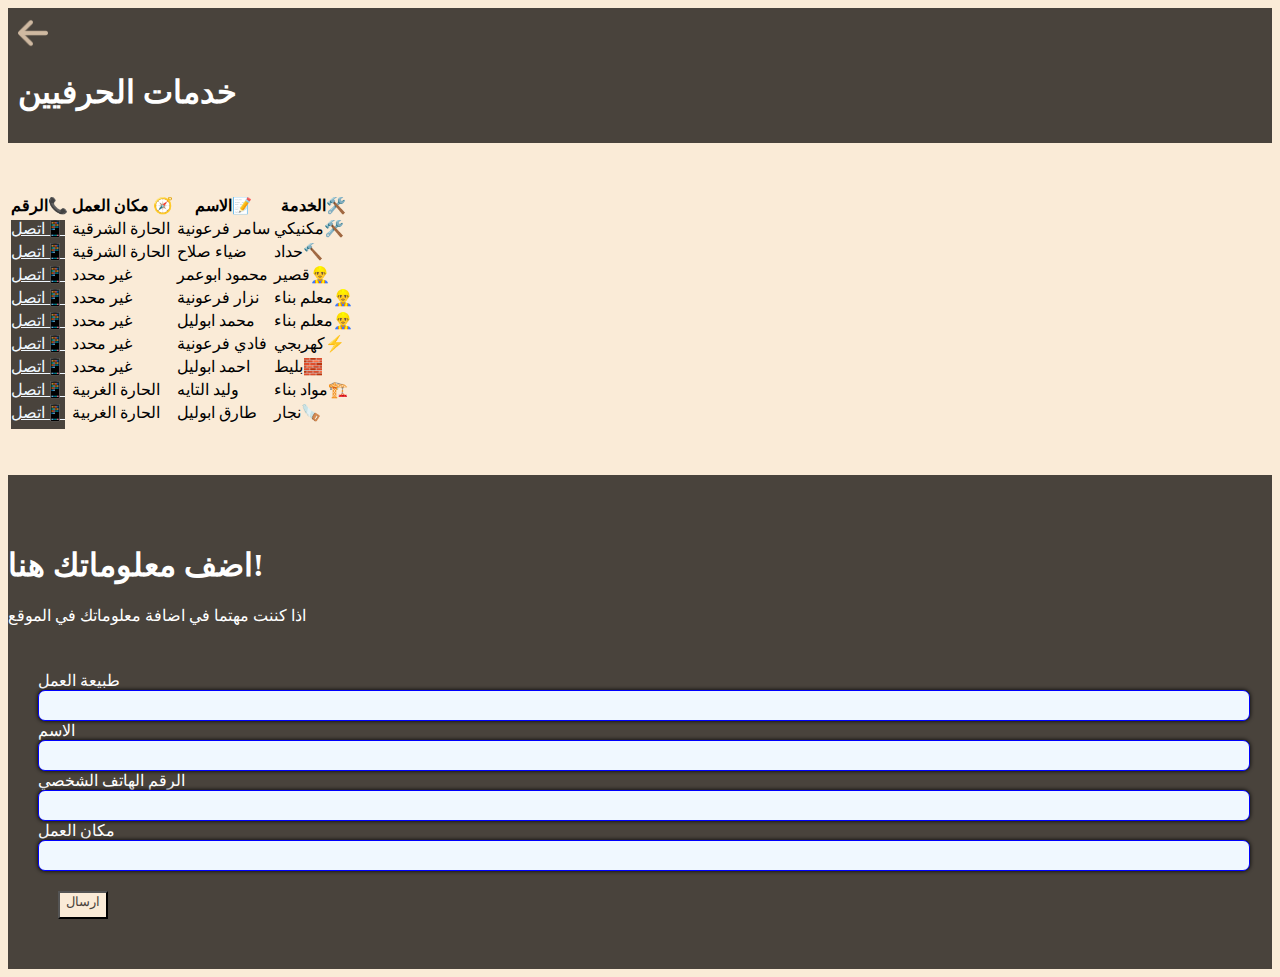
<file: services/service5.html>
<!DOCTYPE html>
<html lang="en">
  <head>
    <meta charset="UTF-8" />
    <meta http-equiv="X-UA-Compatible" content="IE=edge" />
    <meta name="viewport" content="width=device-width, initial-scale=1.0" />
    <title>Sidebar With Bootstrap</title>
    <link href="https://cdn.lineicons.com/4.0/lineicons.css" rel="stylesheet" />

    <link
      href="https://cdn.jsdelivr.net/npm/bootstrap@5.3.0-alpha3/dist/css/bootstrap.min.css"
      rel="stylesheet"
      integrity="sha384-KK94CHFLLe+nY2dmCWGMq91rCGa5gtU4mk92HdvYe+M/SXH301p5ILy+dN9+nJOZ"
      crossorigin="anonymous"
    />
    <link rel="stylesheet" href="service1.css" />
  </head>

  <body>
    <div class="loader"></div>
    <div class="topnav">
      <div class="container">
        <div class="row justify-content-between">
          <div class="col-1">
            <a class="btn p-2" href="../index.html">
              <img src="arrow.png" alt="left" width="30" height="30" />
            </a>
          </div>
          <div class="col-md-5 col-7">
            <h1 class="text-center">
              <b>خدمات الحرفيين </b>
            </h1>
          </div>
          <div class="col-1"></div>
        </div>
      </div>
    </div>

    <div class="container">
      <div class="row justify-content-center">
        <div class="col-md-8 col-12">
          <table class="table text-end">
            <thead class="thead">
              <th>الرقم📞</th>
              <th>مكان العمل 🧭</th>
              <th>الاسم📝</th>
              <th>الخدمة🛠️</th>
            </thead>
            <tbody class="tbody">
              <tr class="tr">
                <td class="td">
                  <a class="btn btn-success" href="tel:0592689740">
                    <span>اتصل</span>📱</a
                  >
                </td>
                <td class="td"> الحارة الشرقية</td>
                <td class="td">سامر فرعونية</td>
                <td class="td">مكنيكي🛠️</td>
              </tr>
              <tr class="tr">
                <td class="td">
                  <a class="btn btn-success" href="tel:0599186895">
                    <span>اتصل</span>📱</a
                  >
                </td>
                <td class="td"> الحارة الشرقية</td>
                <td class="td">ضياء صلاح</td>
                <td class="td">حداد🔨</td>
              </tr>
              <tr class="tr">
                <td class="td">
                  <a class="btn btn-success" href="tel:0599227485">
                    <span>اتصل</span>📱</a
                  >
                </td>
                <td class="td">غير محدد</td>
                <td class="td">محمود ابوعمر</td>
                <td class="td">قصير👷‍♂️</td>
              </tr>
              <tr class="tr">
                <td class="td">
                  <a class="btn btn-success" href="tel:0598516092">
                    <span>اتصل</span>📱</a
                  >
                </td>
                <td class="td">غير محدد</td>
                <td class="td">نزار فرعونية</td>
                <td class="td">معلم بناء👷‍♂️</td>
              </tr>
              <tr class="tr">
                <td class="td">
                  <a class="btn btn-success" href="tel:0569165082">
                    <span>اتصل</span>📱</a
                  >
                </td>
                <td class="td">غير محدد</td>
                <td class="td">محمد ابوليل</td>
                <td class="td">معلم بناء👷‍♂️</td>
              </tr>
              <tr class="tr">
                <td class="td">
                  <a class="btn btn-success" href="tel:0569703721">
                    <span>اتصل</span>📱</a
                  >
                </td>
                <td class="td">غير محدد</td>
                <td class="td">فادي فرعونية</td>
                <td class="td">كهربجي⚡️</td>
              </tr>
                   <tr class="tr">
                <td class="td">
                  <a class="btn btn-success" href="tel:0599120428">
                    <span>اتصل</span>📱</a
                  >
                </td>
                <td class="td">غير محدد</td>
                <td class="td">احمد ابوليل</td>
                <td class="td">بليط🧱</td>
              </tr>
                  <tr class="tr">
                <td class="td">
                  <a class="btn btn-success" href="tel:0598448279">
                    <span>اتصل</span>📱</a
                  >
                </td>
                <td class="td"> الحارة الغربية</td>
                <td class="td">وليد التايه</td>
                <td class="td">مواد بناء🏗️</td>
              </tr>

              <tr class="tr">
                <td class="td">
                  <a class="btn btn-success" href="tel:0598020312">
                    <span>اتصل</span>📱</a
                  >
                </td>
                <td class="td"> الحارة الغربية</td>
                <td class="td">طارق ابوليل</td>
                <td class="td">نجار🪚</td>
              </tr>
            </tbody>
          </table>
        </div>
      </div>
    </div>

    <div class="footer">
      <div class="container">
        <div class="row justify-content-center">
          <div class="col-10">
            <h1 class="text-center">اضف معلوماتك هنا!</h1>

            <p class="text-center">
              اذا كننت مهتما في اضافة معلوماتك في الموقع
            </p>
          </div>

          <div class="col-8">
            <form
              class="form"
              action="https://formspree.io/f/xnnaovyd"
              method="POST"
            >
              <div class="container text-end">
                <div class="row">
                  <div class="col-md-6 col-sm-9 col-11">
                    <label> طبيعة العمل </label><br />
                    <input type="text" name="work" />
                  </div>
                  <div class="col-md-6 col-sm-9 col-11">
                    <label class="label"> الاسم </label><br />

                    <input class="form-input" type="text" name="name" />
                  </div>

                  <div class="col-md-6 col-sm-9 col-11">
                    <label> الرقم الهاتف الشخصي </label><br />
                    <input type="number" name="number" />
                  </div>

                  <div class="col-md-6 col-sm-9 col-11">
                    <label>  مكان العمل </label> <br />
                    <input type="text" name="from to" />
                  </div>
                  <div class="col-12 text-center">
                    <button class="btn btnnn btn-dark" type="submit">
                      ارسال
                    </button>
                  </div>
                </div>
              </div>
            </form>

            <!-- your other form fields go here -->
          </div>
        </div>
      </div>
    </div>

    <script
      src="https://cdn.jsdelivr.net/npm/bootstrap@5.3.0-alpha3/dist/js/bootstrap.bundle.min.js"
      integrity="sha384-ENjdO4Dr2bkBIFxQpeoTz1HIcje39Wm4jDKdf19U8gI4ddQ3GYNS7NTKfAdVQSZe"
      crossorigin="anonymous"
    ></script>
      <script src="../index.js"></script>
  </body>
</html>
</file>
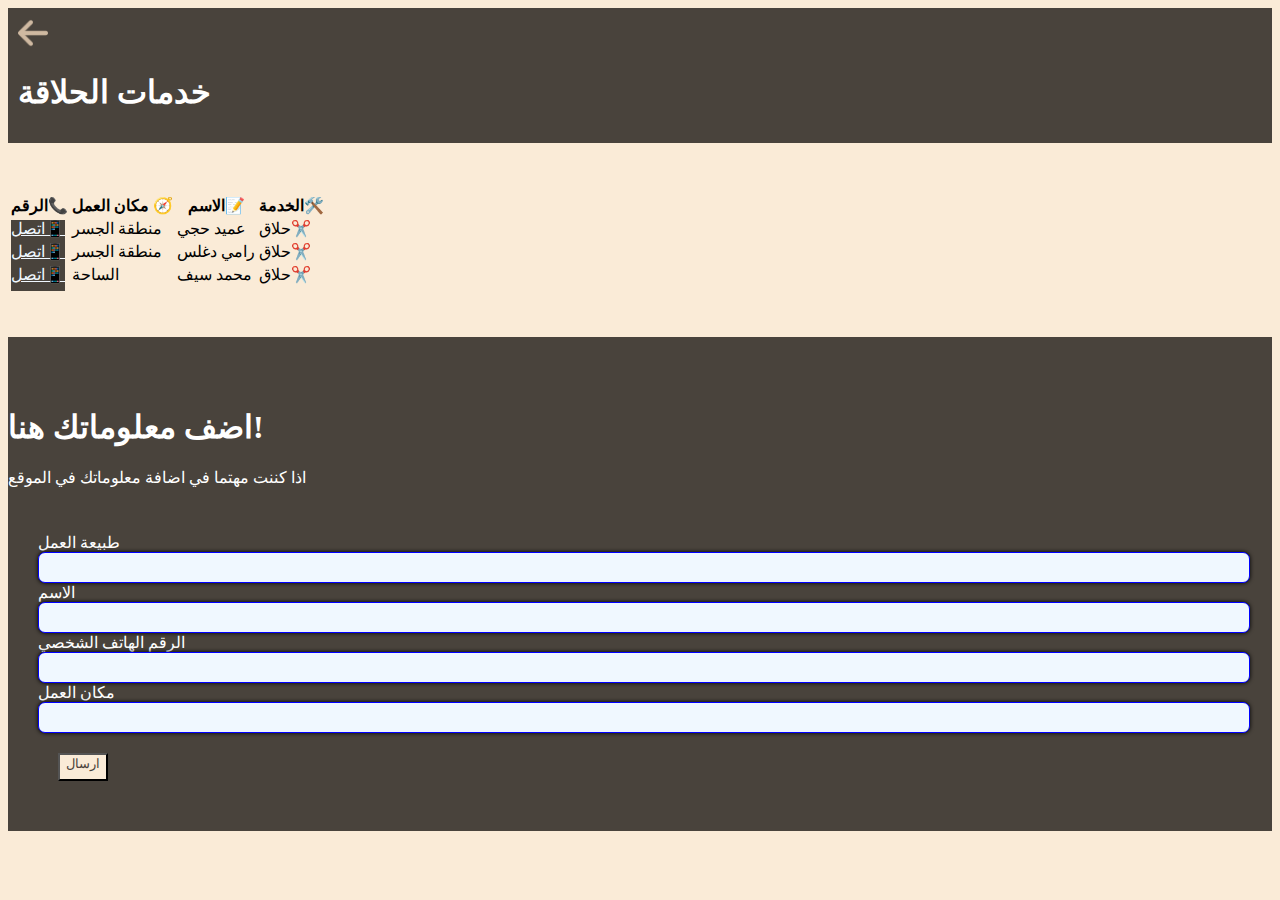
<file: services/service6.html>
<!DOCTYPE html>
<html lang="en">
  <head>
    <meta charset="UTF-8" />
    <meta http-equiv="X-UA-Compatible" content="IE=edge" />
    <meta name="viewport" content="width=device-width, initial-scale=1.0" />
    <title>Sidebar With Bootstrap</title>
    <link href="https://cdn.lineicons.com/4.0/lineicons.css" rel="stylesheet" />

    <link
      href="https://cdn.jsdelivr.net/npm/bootstrap@5.3.0-alpha3/dist/css/bootstrap.min.css"
      rel="stylesheet"
      integrity="sha384-KK94CHFLLe+nY2dmCWGMq91rCGa5gtU4mk92HdvYe+M/SXH301p5ILy+dN9+nJOZ"
      crossorigin="anonymous"
    />
    <link rel="stylesheet" href="service1.css" />
  </head>

  <body>
    <div class="loader"></div>
<div class="topnav">
      <div class="container">
        <div class="row justify-content-between">
          <div class="col-1">
            <a class="btn p-2" href="../index.html">
              <img src="arrow.png" alt="left" width="30" height="30">
            </a>
          </div>
          <div class="col-md-5 col-7">
            <h1 class="text-center">
            <b>خدمات الحلاقة </b>
    </h1>
          </div>
          <div class="col-1">

          </div>
        </div>
      </div>

    </div>



    

    <div class="container">
      <div class="row justify-content-center">
        <div class="col-md-8 col-12">
            
          <table class="table text-end">
            <thead class="thead">
                <th>الرقم📞</th>
                <th> مكان العمل 🧭</th>
                <th>الاسم📝</th>
                <th> الخدمة🛠️</th>
            </thead>
            <tbody class="tbody">
                <tr class="tr">
                    <td class="td">
                        <a class="btn btn-success" href="tel:0568254453"> <span>اتصل</span>📱</a>
                    </td>
                    <td class="td">منطقة الجسر</td>
                    <td class="td">عميد حجي</td>
                    <td class="td">حلاق✂️</td>
                </tr>
                  <tr class="tr">
                    <td class="td">
                       <a class="btn btn-success" href="tel: 0567458768"> <span>اتصل</span>📱</a>
                    </td>
                    <td class="td">منطقة الجسر</td>
                    <td class="td">رامي دغلس</td>
                    <td class="td">حلاق✂️</td>
                </tr>
               
                   </tr>
                   <tr class="tr">
                    <td class="td">
                        <a class="btn btn-success" href="tel:0569780750"> <span>اتصل</span>📱</a>
                    </td>
                    <td class="td">الساحة</td>
                    <td class="td">محمد سيف</td>
                    <td class="td">حلاق✂️</td>
                </tr>
            </tbody>
          </table>
        </div>
      </div>
    </div>



     <div class="footer">
      <div class="container">
        <div class="row justify-content-center">
        <div class="col-10">
          <h1 class="text-center">
             اضف معلوماتك هنا!
          </h1>

          <p class="text-center">
            اذا كننت مهتما في اضافة معلوماتك في الموقع 
          </p>
        </div>

        <div class="col-8">

          <form  class="form"
  action="https://formspree.io/f/xnnaovyd"
  method="POST"
>




          <div class="container text-end">
            <div class="row">
               <div class="col-md-6 col-sm-9 col-11">
                 <label>
                   طبيعة العمل
                  
                 </label><br>
                 <input type="text" name="work">

              </div>
              <div class="col-md-6 col-sm-9 col-11">
                 <label class="label">
                    الاسم
                  
                 </label><br>

                 <input class="form-input" type="text" name="name">

              </div>
               

               <div class="col-md-6 col-sm-9 col-11 ">
                 <label>
                    الرقم الهاتف الشخصي
                  
                 </label><br>
                 <input type="number" name="number">

              </div>

                 <div class="col-md-6 col-sm-9 col-11">
                 <label>
                   مكان العمل 
                   </label> <br>
                  <input type="text" name="from to">
                 

              </div>
              <div class="col-12 text-center">

              <button class="btn btnnn btn-dark" type="submit">ارسال</button>
</div>
            </div>
          </div>
 </form>
  
  <!-- your other form fields go here -->
  
        </div>
        </div>
      </div>
    </div>

    <script
      src="https://cdn.jsdelivr.net/npm/bootstrap@5.3.0-alpha3/dist/js/bootstrap.bundle.min.js"
      integrity="sha384-ENjdO4Dr2bkBIFxQpeoTz1HIcje39Wm4jDKdf19U8gI4ddQ3GYNS7NTKfAdVQSZe"
      crossorigin="anonymous"
    ></script>
       <script src="../index.js"></script>
  </body>
</html>
</file>
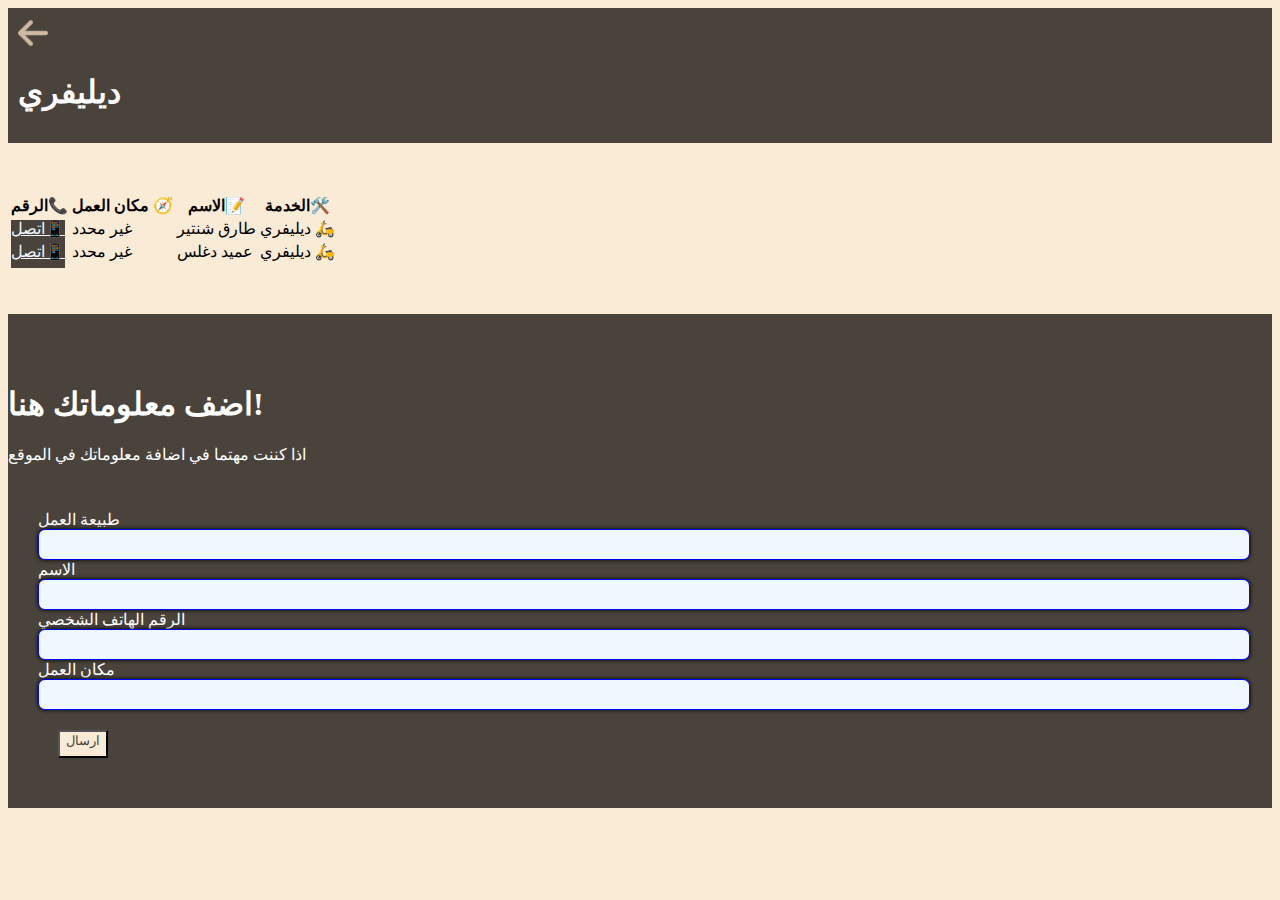
<file: services/service7.html>
<!DOCTYPE html>
<html lang="en">
  <head>
    <meta charset="UTF-8" />
    <meta http-equiv="X-UA-Compatible" content="IE=edge" />
    <meta name="viewport" content="width=device-width, initial-scale=1.0" />
    <title>Sidebar With Bootstrap</title>
    <link href="https://cdn.lineicons.com/4.0/lineicons.css" rel="stylesheet" />

    <link
      href="https://cdn.jsdelivr.net/npm/bootstrap@5.3.0-alpha3/dist/css/bootstrap.min.css"
      rel="stylesheet"
      integrity="sha384-KK94CHFLLe+nY2dmCWGMq91rCGa5gtU4mk92HdvYe+M/SXH301p5ILy+dN9+nJOZ"
      crossorigin="anonymous"
    />
    <link rel="stylesheet" href="service1.css" />
  </head>

  <body>
    <div class="loader"></div>
    <div class="topnav">
      <div class="container">
        <div class="row justify-content-between">
          <div class="col-1">
            <a class="btn p-2" href="../index.html">
              <img src="arrow.png" alt="left" width="30" height="30" />
            </a>
          </div>
          <div class="col-md-5 col-7">
            <h1 class="text-center">
              <b>ديليفري</b>
            </h1>
          </div>
          <div class="col-1"></div>
        </div>
      </div>
    </div>

    <div class="container">
      <div class="row justify-content-center">
        <div class="col-md-8 col-12">
          <table class="table text-end">
            <thead class="thead">
              <th>الرقم📞</th>
              <th>مكان العمل 🧭</th>
              <th>الاسم📝</th>
              <th>الخدمة🛠️</th>
            </thead>
            <tbody class="tbody">
              <tr class="tr">
                <td class="td">
                  <a class="btn btn-success" href="tel:0595092927">
                    <span>اتصل</span>📱</a
                  >
                </td>
                <td class="td">غير محدد</td>
                <td class="td">طارق شنتير</td>
                <td class="td">ديليفري 🛵</td>
              </tr>
              <tr class="tr">
                <td class="td">
                  <a class="btn btn-success" href="tel:0595561253">
                    <span>اتصل</span>📱</a
                  >
                </td>
                <td class="td">غير محدد</td>
                <td class="td">عميد دغلس</td>
                <td class="td">ديليفري 🛵</td>
              </tr>
            </tbody>
          </table>
        </div>
      </div>
    </div>

    <div class="footer">
      <div class="container">
        <div class="row justify-content-center">
          <div class="col-10">
            <h1 class="text-center">اضف معلوماتك هنا!</h1>

            <p class="text-center">
              اذا كننت مهتما في اضافة معلوماتك في الموقع
            </p>
          </div>

          <div class="col-8">
            <form
              class="form"
              action="https://formspree.io/f/xnnaovyd"
              method="POST"
            >
              <div class="container text-end">
                <div class="row">
                  <div class="col-md-6 col-sm-9 col-11">
                    <label> طبيعة العمل </label><br />
                    <input type="text" name="work" />
                  </div>
                  <div class="col-md-6 col-sm-9 col-11">
                    <label class="label"> الاسم </label><br />

                    <input class="form-input" type="text" name="name" />
                  </div>

                  <div class="col-md-6 col-sm-9 col-11">
                    <label> الرقم الهاتف الشخصي </label><br />
                    <input type="number" name="number" />
                  </div>

                  <div class="col-md-6 col-sm-9 col-11">
                    <label>  مكان العمل </label> <br />
                    <input type="text" name="from to" />
                  </div>
                  <div class="col-12 text-center">
                    <button class="btn btnnn btn-dark" type="submit">
                      ارسال
                    </button>
                  </div>
                </div>
              </div>
            </form>

            <!-- your other form fields go here -->
          </div>
        </div>
      </div>
    </div>

    <script
      src="https://cdn.jsdelivr.net/npm/bootstrap@5.3.0-alpha3/dist/js/bootstrap.bundle.min.js"
      integrity="sha384-ENjdO4Dr2bkBIFxQpeoTz1HIcje39Wm4jDKdf19U8gI4ddQ3GYNS7NTKfAdVQSZe"
      crossorigin="anonymous"
    ></script>
      <script src="../index.js"></script>
  </body>
</html>
</file>
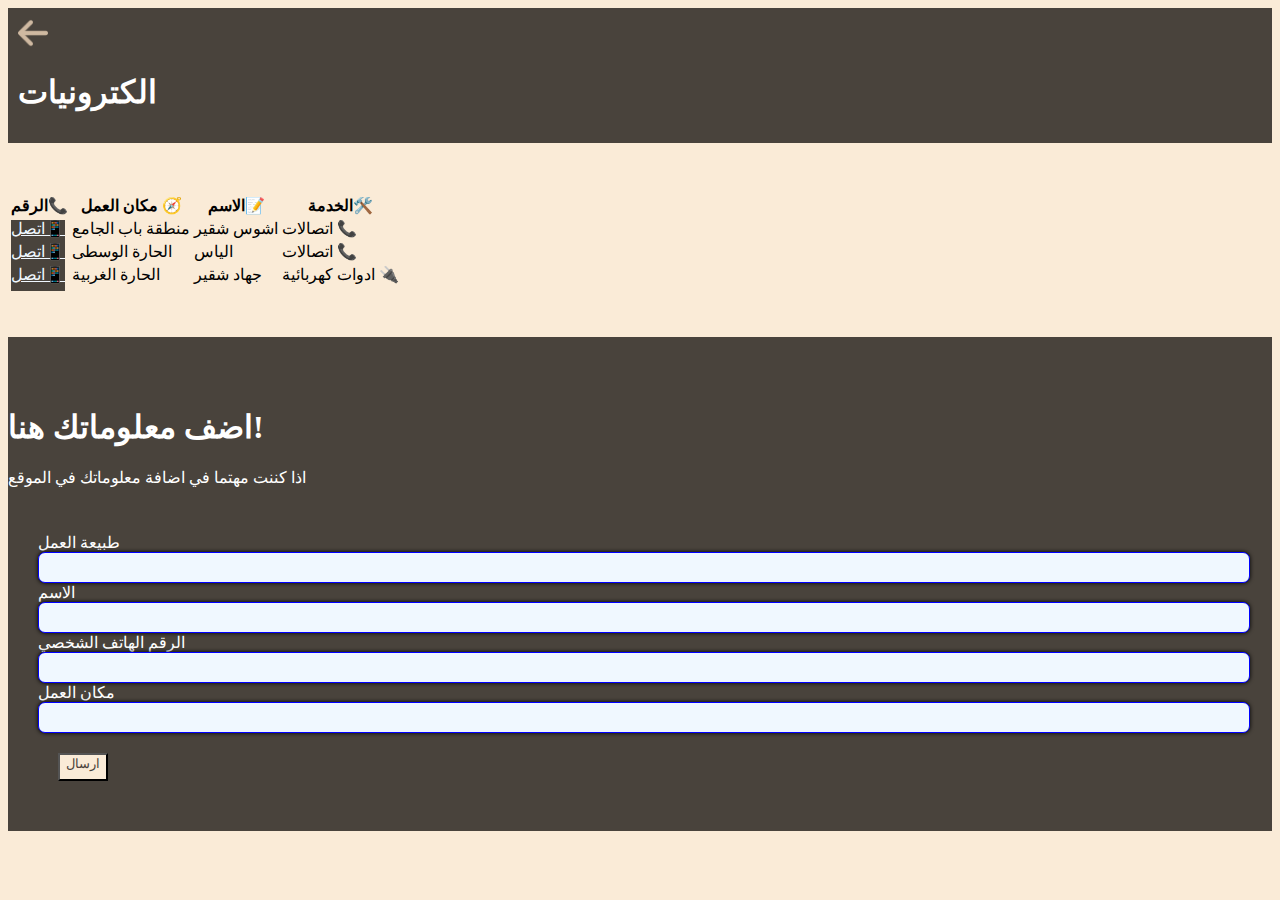
<file: services/service8.html>
<!DOCTYPE html>
<html lang="en">
  <head>
    <meta charset="UTF-8" />
    <meta http-equiv="X-UA-Compatible" content="IE=edge" />
    <meta name="viewport" content="width=device-width, initial-scale=1.0" />
    <title>Sidebar With Bootstrap</title>
    <link href="https://cdn.lineicons.com/4.0/lineicons.css" rel="stylesheet" />

    <link
      href="https://cdn.jsdelivr.net/npm/bootstrap@5.3.0-alpha3/dist/css/bootstrap.min.css"
      rel="stylesheet"
      integrity="sha384-KK94CHFLLe+nY2dmCWGMq91rCGa5gtU4mk92HdvYe+M/SXH301p5ILy+dN9+nJOZ"
      crossorigin="anonymous"
    />
    <link rel="stylesheet" href="service1.css" />
  </head>

  <body>
    <div class="loader"></div>
<div class="topnav">
      <div class="container">
        <div class="row justify-content-between">
          <div class="col-1">
            <a class="btn p-2" href="../index.html">
              <img src="arrow.png" alt="left" width="30" height="30">
            </a>
          </div>
          <div class="col-md-5 col-7">
            <h1 class="text-center">
            <b>الكترونيات</b>
    </h1>
          </div>
          <div class="col-1">

          </div>
        </div>
      </div>

    </div>



    

    <div class="container">
      <div class="row justify-content-center">
        <div class="col-md-8 col-12">
            
          <table class="table text-end">
            <thead class="thead">
                <th>الرقم📞</th>
                <th> مكان العمل 🧭</th>
                <th>الاسم📝</th>
                <th> الخدمة🛠️</th>
            </thead>
            <tbody class="tbody">
                <tr class="tr">
                    <td class="td">
                        <a class="btn btn-success" href="tel:0568091922"> <span>اتصل</span>📱</a>
                    </td>
                    <td class="td">منطقة باب الجامع</td>
                    <td class="td">اشوس شقير </td>
                    <td class="td">اتصالات 📞</td>
                </tr>
                 <tr class="tr">
                    <td class="td">
                        <a class="btn btn-success" href="tel:0592864044"> <span>اتصل</span>📱</a>
                    </td>
                   <td class="td">الحارة الوسطى</td>
                    <td class="td">الياس</td>
                    <td class="td">اتصالات 📞</td>
                </tr>

                 <tr class="tr">
                    <td class="td">
                        <a class="btn btn-success" href="tel:0568190191"> <span>اتصل</span>📱</a>
                    </td>
                    <td class="td">الحارة الغربية</td>
                    <td class="td">جهاد شقير </td>
                    <td class="td">ادوات كهربائية 🔌</td>
                </tr>
                
            </tbody>
          </table>
        </div>
      </div>
    </div>



     <div class="footer">
      <div class="container">
        <div class="row justify-content-center">
        <div class="col-10">
          <h1 class="text-center">
             اضف معلوماتك هنا!
          </h1>

          <p class="text-center">
            اذا كننت مهتما في اضافة معلوماتك في الموقع 
          </p>
        </div>

        <div class="col-8">

          <form  class="form"
  action="https://formspree.io/f/xnnaovyd"
  method="POST"
>




          <div class="container text-end">
            <div class="row">
               <div class="col-md-6 col-sm-9 col-11">
                 <label>
                   طبيعة العمل
                  
                 </label><br>
                 <input type="text" name="work">

              </div>
              <div class="col-md-6 col-sm-9 col-11">
                 <label class="label">
                    الاسم
                  
                 </label><br>

                 <input class="form-input" type="text" name="name">

              </div>
               

               <div class="col-md-6 col-sm-9 col-11 ">
                 <label>
                    الرقم الهاتف الشخصي
                  
                 </label><br>
                 <input type="number" name="number">

              </div>

                 <div class="col-md-6 col-sm-9 col-11">
                 <label>
                   مكان العمل 
                   </label> <br>
                  <input type="text" name="from to">
                 

              </div>
              <div class="col-12 text-center">

              <button class="btn btnnn btn-dark" type="submit">ارسال</button>
</div>
            </div>
          </div>
 </form>
  
  <!-- your other form fields go here -->
  
        </div>
        </div>
      </div>
    </div>

    <script
      src="https://cdn.jsdelivr.net/npm/bootstrap@5.3.0-alpha3/dist/js/bootstrap.bundle.min.js"
      integrity="sha384-ENjdO4Dr2bkBIFxQpeoTz1HIcje39Wm4jDKdf19U8gI4ddQ3GYNS7NTKfAdVQSZe"
      crossorigin="anonymous"
    ></script>
      <script src="../index.js"></script>
  </body>
</html>
</file>
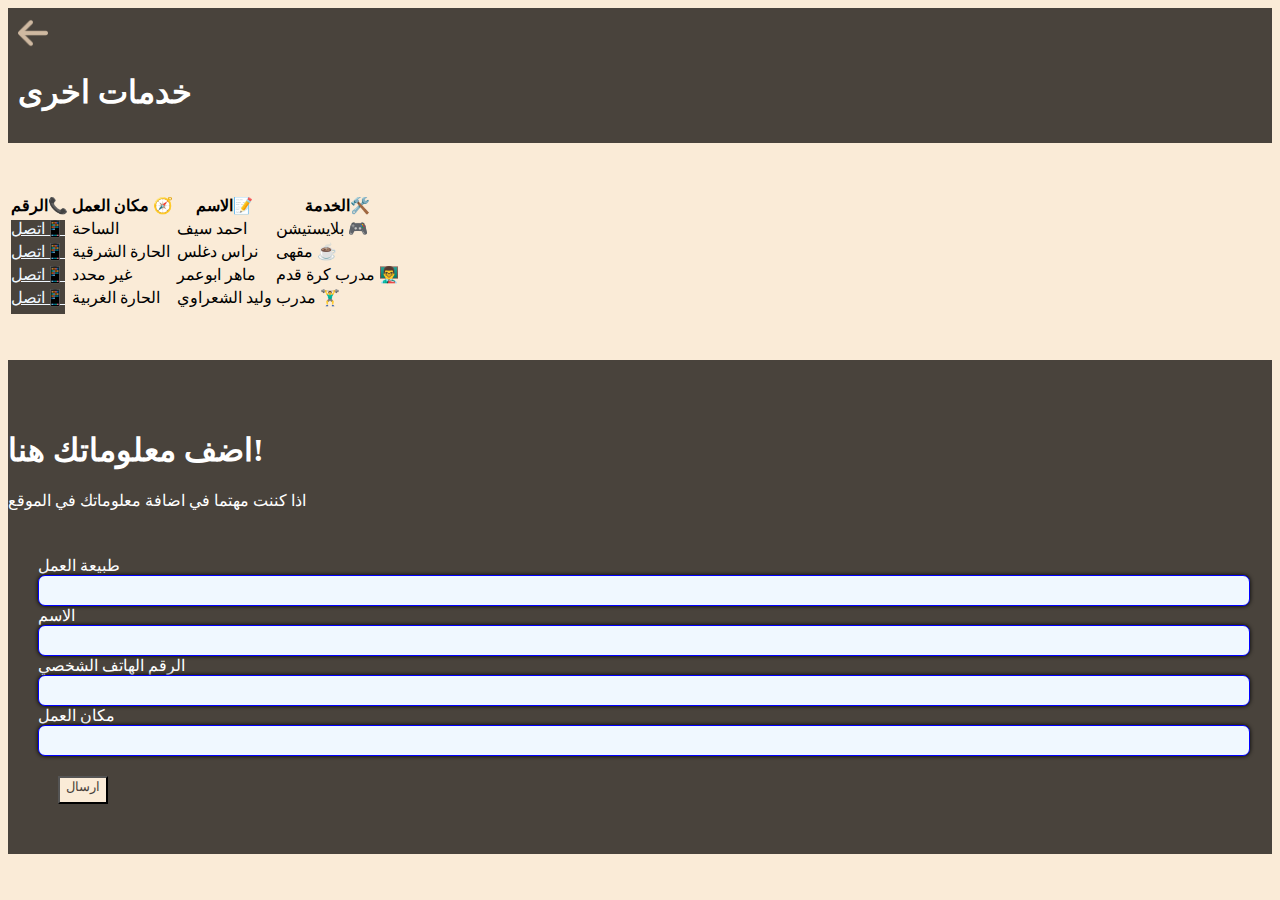
<file: services/service9.html>
<!DOCTYPE html>
<html lang="en">
  <head>
    <meta charset="UTF-8" />
    <meta http-equiv="X-UA-Compatible" content="IE=edge" />
    <meta name="viewport" content="width=device-width, initial-scale=1.0" />
    <title>Sidebar With Bootstrap</title>
    <link href="https://cdn.lineicons.com/4.0/lineicons.css" rel="stylesheet" />

    <link
      href="https://cdn.jsdelivr.net/npm/bootstrap@5.3.0-alpha3/dist/css/bootstrap.min.css"
      rel="stylesheet"
      integrity="sha384-KK94CHFLLe+nY2dmCWGMq91rCGa5gtU4mk92HdvYe+M/SXH301p5ILy+dN9+nJOZ"
      crossorigin="anonymous"
    />
    <link rel="stylesheet" href="service1.css" />
  </head>

  <body>
    <div class="loader"></div>
    <div class="topnav">
      <div class="container">
        <div class="row justify-content-between">
          <div class="col-1">
            <a class="btn p-2" href="../index.html">
              <img src="arrow.png" alt="left" width="30" height="30" />
            </a>
          </div>
          <div class="col-md-5 col-7">
            <h1 class="text-center">
              <b>خدمات اخرى</b>
            </h1>
          </div>
          <div class="col-1"></div>
        </div>
      </div>
    </div>

    <div class="container">
      <div class="row justify-content-center">
        <div class="col-md-8 col-12">
          <table class="table text-end">
            <thead class="thead">
              <th>الرقم📞</th>
              <th>مكان العمل 🧭</th>
              <th>الاسم📝</th>
              <th>الخدمة🛠️</th>
            </thead>
            <tbody class="tbody">
              <tr class="tr">
                <td class="td">
                  <a class="btn btn-success" href="tel:0599975362">
                    <span>اتصل</span>📱</a
                  >
                </td>
                <td class="td">الساحة</td>
                <td class="td">احمد سيف</td>
                <td class="td">بلايستيشن 🎮</td>
              </tr>
              <tr class="tr">
                <td class="td">
                  <a class="btn btn-success" href="tel:0598720244">
                    <span>اتصل</span>📱</a
                  >
                </td>
                <td class="td">الحارة الشرقية</td>
                <td class="td">نراس دغلس</td>
                <td class="td">مقهى ☕️</td>
              </tr>

              <tr class="tr">
                <td class="td">
                  <a class="btn btn-success" href="tel:0599147442">
                    <span>اتصل</span>📱</a
                  >
                </td>
                <td class="td">غير محدد</td>
                <td class="td">ماهر ابوعمر</td>
                <td class="td">مدرب كرة قدم 👨‍🏫</td>
              </tr>
              <tr class="tr">
                <td class="td">
                  <a class="btn btn-success" href="tel:0568112554">
                    <span>اتصل</span>📱</a
                  >
                </td>
                <td class="td">الحارة الغربية</td>
                <td class="td">وليد الشعراوي</td>
                <td class="td">مدرب 🏋️‍♂️</td>
              </tr>
            </tbody>
          </table>
        </div>
      </div>
    </div>

    <div class="footer">
      <div class="container">
        <div class="row justify-content-center">
          <div class="col-10">
            <h1 class="text-center">اضف معلوماتك هنا!</h1>

            <p class="text-center">
              اذا كننت مهتما في اضافة معلوماتك في الموقع
            </p>
          </div>

          <div class="col-8">
            <form
              class="form"
              action="https://formspree.io/f/xnnaovyd"
              method="POST"
            >
              <div class="container text-end">
                <div class="row">
                  <div class="col-md-6 col-sm-9 col-11">
                    <label> طبيعة العمل </label><br />
                    <input type="text" name="work" />
                  </div>
                  <div class="col-md-6 col-sm-9 col-11">
                    <label class="label"> الاسم </label><br />

                    <input class="form-input" type="text" name="name" />
                  </div>

                  <div class="col-md-6 col-sm-9 col-11">
                    <label> الرقم الهاتف الشخصي </label><br />
                    <input type="number" name="number" />
                  </div>

                  <div class="col-md-6 col-sm-9 col-11">
                    <label>  مكان العمل </label> <br />
                    <input type="text" name="from to" />
                  </div>
                  <div class="col-12 text-center">
                    <button class="btn btnnn btn-dark" type="submit">
                      ارسال
                    </button>
                  </div>
                </div>
              </div>
            </form>

            <!-- your other form fields go here -->
          </div>
        </div>
      </div>
    </div>

    <script
      src="https://cdn.jsdelivr.net/npm/bootstrap@5.3.0-alpha3/dist/js/bootstrap.bundle.min.js"
      integrity="sha384-ENjdO4Dr2bkBIFxQpeoTz1HIcje39Wm4jDKdf19U8gI4ddQ3GYNS7NTKfAdVQSZe"
      crossorigin="anonymous"
    ></script>
    <script src="../index.js"></script>
  </body>
</html>
</file>
<file: index.css>
.service{
    background-color: rgb(255, 243, 235);
    box-shadow: 0px 0px 4px black;
    border-radius: 10px;
    border: 1px solid rgb(169, 169, 169);
    padding: 14px;
    margin: 10px;
}
body{
    background-color: antiquewhite;
}

.loader {
    position: fixed;
    top: 0;
    left: 0;
    z-index: 999999;
    width: 100vw;
    height: 100vh;
    display: flex;
    justify-content: center;
    align-items: center;
    background-color: antiquewhite;
    transition: opacity 0.75s, visibility 0.75s;
}

.loader--hidden {
    opacity: 0;
    visibility: hidden;
}

.loader::after {
    content: "";
    width: 75px;
    height: 65px;
    border: 8px solid #afafaf;
    border-top-color: rgb(73, 67, 60);
    border-radius: 60%;
    animation: loading 0.75s ease infinite;
}

@keyframes loading {
    from {
        transform: rotate(0turn);
    }

    to {
        transform: rotate(1turn);
    }
}
.btnn{
    background-color: rgb(149, 142, 133);
    padding-bottom: 8px;
}
.btnnn{
    background-color: antiquewhite;
    color: rgb(73, 67, 60);
}
.man{
    
    font-size: 15px;
}
.hide{
    visibility: hidden;
}
.title{
    margin-bottom: 30px;
}
.topnav{
/* background-color: rgb(0, 13, 51); */
background-color: rgb(73, 67, 60);
    padding: 10px;
    margin-bottom: 30px;
    color: white;
}

.form{
    padding: 30px;

}
.form input{
    width: 100%;
    font-size: 20px;
    background-color: aliceblue;
    border: 1px solid blue;
    padding: 3px;
    border-radius: 7px;
    box-shadow: 0px 0px 4px black;

}
.form button{
    margin: 20px;
}
.footer{
    padding-top: 50px;
    color: white;
    /* background-color: rgb(0, 13, 51); */
    background-color: rgb(73, 67, 60);
    margin-top: 30px;
}

span{
    border: 1px solid red;
    padding: 5px;
    font-size: larger;
    border-radius:300px 0px 0px 300px ;
}
</file>
<file: services/service1.css>
.topnav {
    /* background-color: rgb(0, 13, 51); */
    background-color: rgb(73, 67, 60);
    padding: 10px;
    margin-bottom: 30px;
    color: white;
}
body {
    background-color: antiquewhite;
   
}
table tr{
    border-bottom: 1px solid rgb(73, 67, 60);
}
table{
    margin-top: 50px;
}
.btn {
    background-color: rgb(73, 67, 60);
    color: aliceblue;
    padding-bottom: 8px;
}
@media only screen and (max-width:600px)  {

    a span{
        display: none;
    }
    th{
        font-size: 13px;
    }
    
}


.form {
    padding: 30px;

}

.form input {
    width: 100%;
    font-size: 20px;
    background-color: aliceblue;
    border: 1px solid blue;
    padding: 3px;
    border-radius: 7px;
    box-shadow: 0px 0px 4px black;

}

.form button {
    margin: 20px;
}

.footer {

    padding-top: 50px;
    color: white;
    /* background-color: rgb(0, 13, 51); */
    background-color: rgb(73, 67, 60);
    margin-top: 50px;
}


.loader {
    position: fixed;
    top: 0;
    left: 0;
    z-index: 999999;
    width: 100vw;
    height: 100vh;
    display: flex;
    justify-content: center;
    align-items: center;
    background-color: antiquewhite;
    transition: opacity 0.75s, visibility 0.75s;
}

.loader--hidden {
    opacity: 0;
    visibility: hidden;
}

.loader::after {
    content: "";
    width: 75px;
    height: 65px;
    border: 8px solid #afafaf;
    border-top-color: rgb(73, 67, 60);
    border-radius: 60%;
    animation: loading 0.75s ease infinite;
}

@keyframes loading {
    from {
        transform: rotate(0turn);
    }

    to {
        transform: rotate(1turn);
    }
}
.footer .btn{
background-color: antiquewhite;
color: rgb(73, 67, 60);

}
</file>
